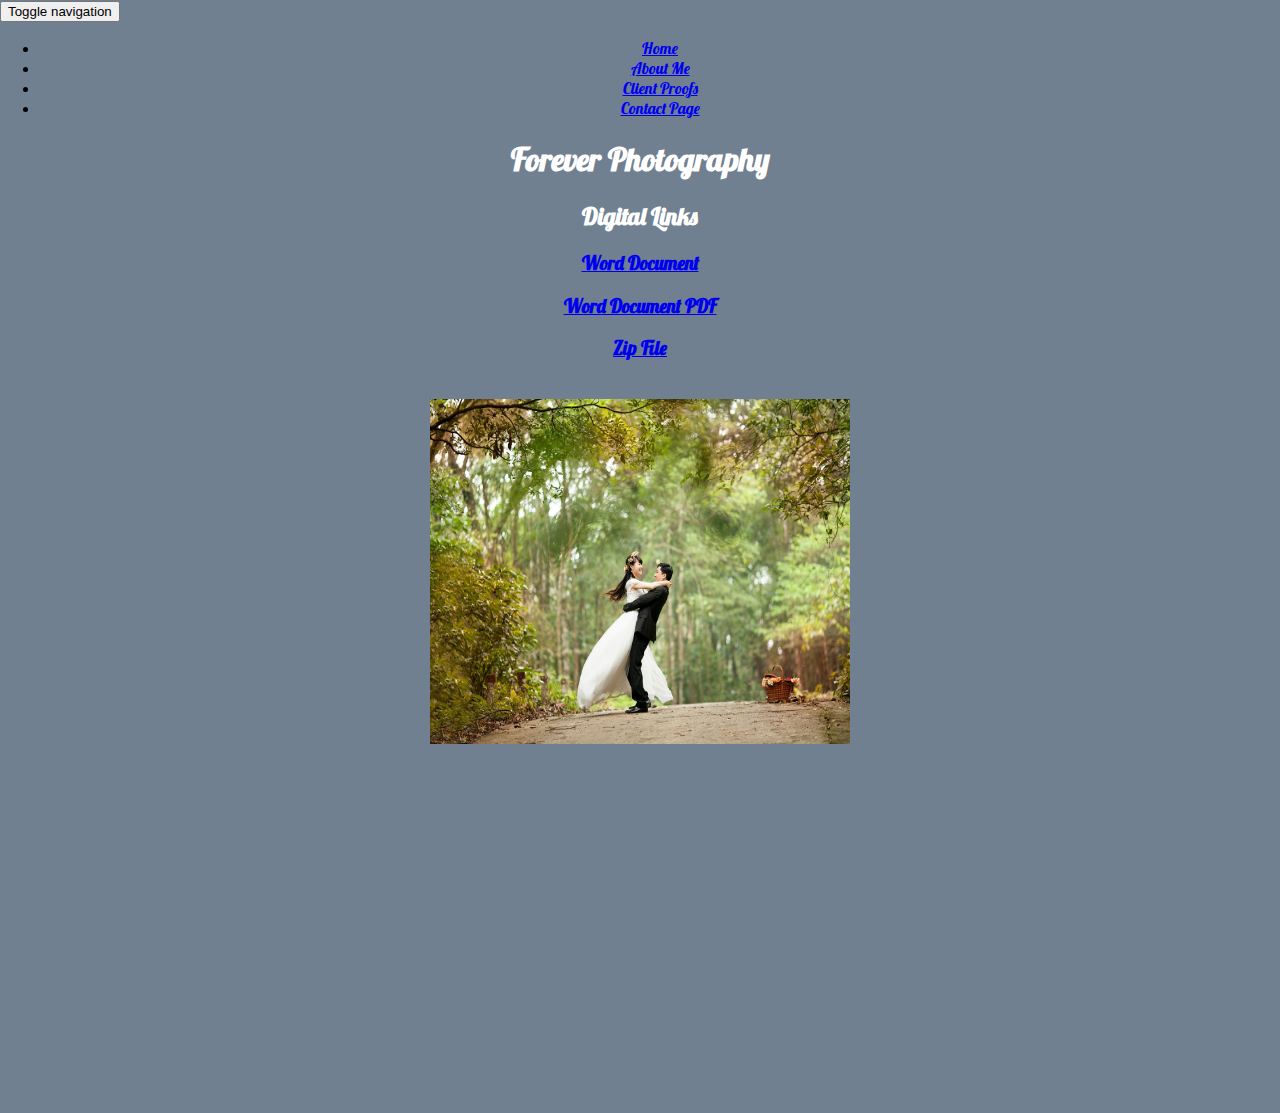
<file: delivery.html>
<!DOCTYPE html>
<html>
<head>
<link href="https://fonts.googleapis.com/css?family=Lobster&display=swap" rel="stylesheet">
<meta name="viewport" content="width=device-width, initial-scale=1">
<!-- jQuery (necessary for Bootstrap's JavaScript plugins) -->
<script src="https://ajax.googleapis.com/ajax/libs/jquery/1.11.3/jquery.min.js"></script>

<!-- Latest compiled and minified CSS -->
<link rel="stylesheet" href="https://maxcdn.bootstrapcdn.com/bootstrap/3.3.6/css/bootstrap.min.css" integrity="sha384-1q8mTJOASx8j1Au+a5WDVnPi2lkFfwwEAa8hDDdjZlpLegxhjVME1fgjWPGmkzs7" crossorigin="anonymous">

<!-- Latest compiled and minified JavaScript -->
<script src="https://maxcdn.bootstrapcdn.com/bootstrap/3.3.6/js/bootstrap.min.js" integrity="sha384-0mSbJDEHialfmuBBQP6A4Qrprq5OVfW37PRR3j5ELqxss1yVqOtnepnHVP9aJ7xS" crossorigin="anonymous"></script>

<style type="text/css">
   body { background: #708090 !important; }

<style>

* {box-sizing: border-box}
body {font-family: 'Lobster', cursive; Verdana, sans-serif; margin:0}
.mySlides {display: none}
img {vertical-align: middle;}



}
.nav a{
Color: white !important;
font-size: 1.8em !important;
}

.footer {
   position: fixed;
   left: 0;
   bottom: 0;
   width: 100%;
   background-color: black;
   color: white;
   text-align: center;
}
</style>
</head>
 <body>

  <nav class="navbar navbar-inverse">
  <div class="container-fluid">
  <div class="navbar-header">
  <button type="button" class="navbar-toggle collapsed" data-toggle="collapse" data-target="#bs-example-navbar-collapse-1" aria-expanded="false">
  <span class="sr-only">Toggle navigation</span>
  <span class="icon-bar"></span>
  <span class="icon-bar"></span>
  <span class="icon-bar"></span>
  </button>
  </div>


  <!-- Collect the nav links, forms, and other content for toggling -->
  <div class="collapse navbar-collapse" id="bs-example-navbar-collapse-1">
  <center><ul class="nav navbar-nav">
    <li><a href="http://katelynneuhaus.info/Photo%20Project/PhotoProject/homepage.html">Home</a></li>
    <li><a href="http://katelynneuhaus.info/Photo%20Project/PhotoProject/Aboutpage.html">About Me</a></li>
    <li><a href="http://katelynneuhaus.info/Photo%20Project/PhotoProject/Client%20Proofs.html">Client Proofs</a></li>
    <li><a href="http://katelynneuhaus.info/Photo%20Project/PhotoProject/contact.html">Contact Page</a></li>
  </ul>
  </div><!-- /.navbar-collapse -->
  </div><!-- /.container-fluid -->
  </nav>

<center><font color="white"><h1>Forever Photography</h1></font>

<center><font color="white"><h2>Digital Links</h2></font>

<p><a href="http://katelynneuhaus.info/Photo%20Project/PhotoProject/Forever%20Photography.html"><h3>Word Document</h3></a></p>

<p><a href="http://katelynneuhaus.info/Photo%20Project/PhotoProject/Forever%20Photography.pdf"><h3>Word Document PDF</h3></a></p>

<p><a href="http://katelynneuhaus.info/Photo%20Project/PhotoProject/forever.zip"><h3>Zip File</h3></a></p>

<br><img src="wedding.jpg" alt="Wedding" width="420" height="345"></br>

<div class="frame-container"><br><iframe width="460" height="345" src="https://www.youtube.com/embed/sRV0cn7bF4U" frameborder="0" allow="accelerometer; autoplay; encrypted-media; gyroscope; picture-in-picture" allowfullscreen></iframe></br></div>

  <div class="footer">
  </div>

</body>
</html>
</file>
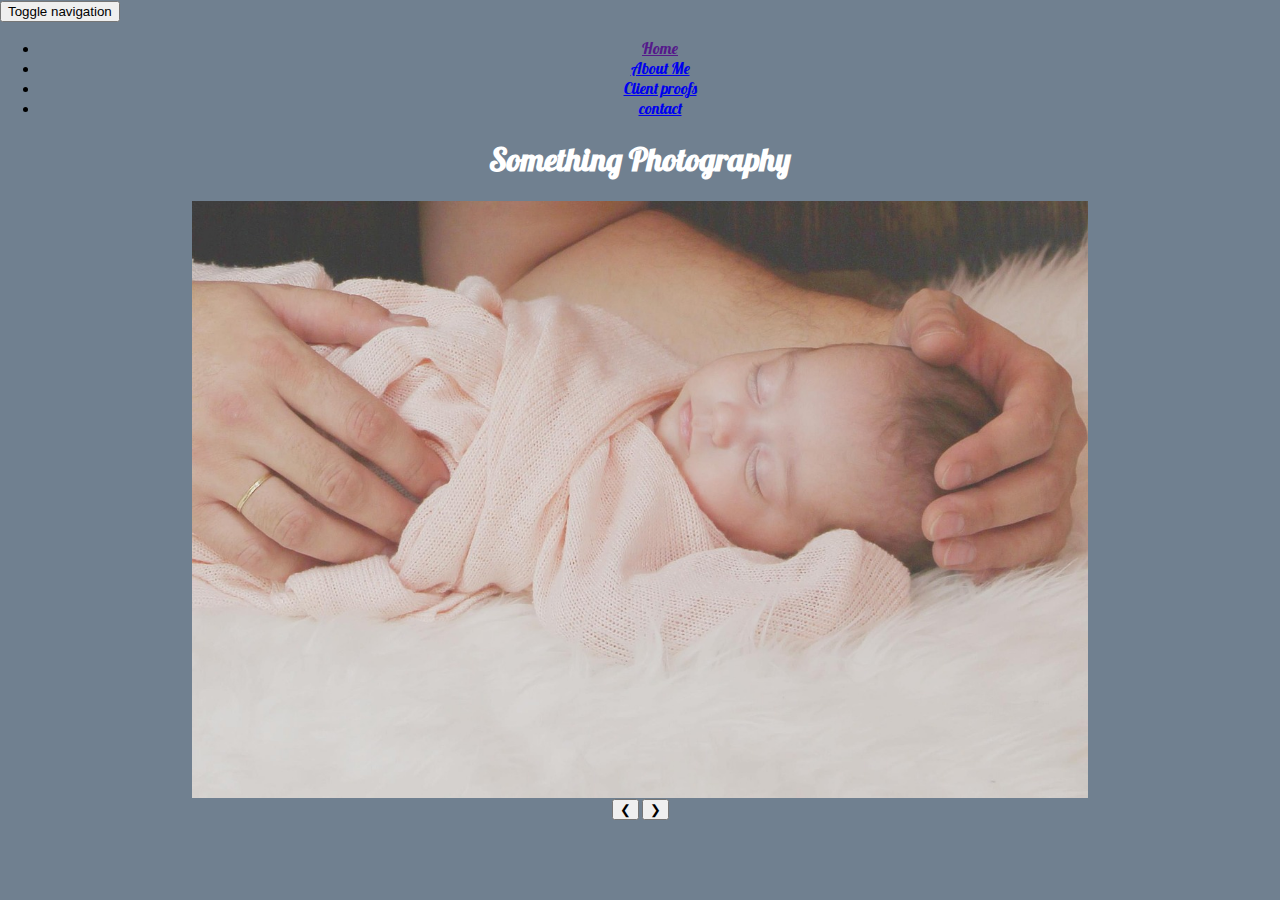
<file: downloads.html>
<!DOCTYPE html>
<html>
<head>
<link href="https://fonts.googleapis.com/css?family=Lobster&display=swap" rel="stylesheet">
<meta name="viewport" content="width=device-width, initial-scale=1">
<!-- jQuery (necessary for Bootstrap's JavaScript plugins) -->
<script src="https://ajax.googleapis.com/ajax/libs/jquery/1.11.3/jquery.min.js"></script>

<!-- Latest compiled and minified CSS -->
<link rel="stylesheet" href="https://maxcdn.bootstrapcdn.com/bootstrap/3.3.6/css/bootstrap.min.css" integrity="sha384-1q8mTJOASx8j1Au+a5WDVnPi2lkFfwwEAa8hDDdjZlpLegxhjVME1fgjWPGmkzs7" crossorigin="anonymous">

<!-- Latest compiled and minified JavaScript -->
<script src="https://maxcdn.bootstrapcdn.com/bootstrap/3.3.6/js/bootstrap.min.js" integrity="sha384-0mSbJDEHialfmuBBQP6A4Qrprq5OVfW37PRR3j5ELqxss1yVqOtnepnHVP9aJ7xS" crossorigin="anonymous"></script>

<style type="text/css">
   body { background: #708090 !important; }

<style>

* {box-sizing: border-box}
body {font-family: 'Lobster', cursive; Verdana, sans-serif; margin:0}
.mySlides {display: none}
img {vertical-align: middle;}



}
.nav a{
Color: white !important;
font-size: 1.8em !important;
}

.footer {
   position: fixed;
   left: 0;
   bottom: 0;
   width: 100%;
   background-color: black;
   color: white;
   text-align: center;
}

/* Mobile Styles */
@media only screen and (max-width: 400px) {
  body {
    background-color: #F09A9D; /* Red */
  }
}

/* Tablet Styles */
@media only screen and (min-width: 401px) and (max-width: 960px) {
  body {
    background-color: #F5CF8E; /* Yellow */
  }
}

/* Desktop Styles */
@media only screen and (min-width: 961px) {
  body {
    background-color: #B2D6FF; /* Blue */
  }
}


</style>
</head>
<body>

  <nav class="navbar navbar-inverse">
  <div class="container-fluid">
  <!-- Brand and toggle get grouped for better mobile display -->
  <div class="navbar-header">
  <button type="button" class="navbar-toggle collapsed" data-toggle="collapse" data-target="#bs-example-navbar-collapse-1" aria-expanded="false">
  <span class="sr-only">Toggle navigation</span>
  <span class="icon-bar"></span>
  <span class="icon-bar"></span>
  <span class="icon-bar"></span>
  </button>
  </div>

  <!-- Collect the nav links, forms, and other content for toggling -->
  <div class="collapse navbar-collapse" id="bs-example-navbar-collapse-1">
  <center><ul class="nav navbar-nav">
  <li><a href="">Home</a></li>
  <li><a href="http://katelynneuhaus.info/321/Aboutpage.html">About Me</a></li>
  <li><a href="http://katelynneuhaus.info/Website/School%20Work.html">Client proofs</a></li>
  <li><a href="http://katelynneuhaus.info/321/contact.html">contact</a></li>
  </ul>
  </div><!-- /.navbar-collapse -->
  </div><!-- /.container-fluid -->
  </nav>

<center><font color="white"><h1>Something Photography</h1></font>

  <div class="w3-content w3-display-container">
    <img class="mySlides" src="baby2.jpg" style="width:70%">
    <img class="mySlides" src="wedding.jpg" style="width:70%">
    <img class="mySlides" src="girl.jpg" style="width:70%">
    <img class="mySlides" src="dog.jpg" style="width:70%">

    <button class="w3-button w3-black w3-display-left" onclick="plusDivs(-1)">&#10094;</button>
    <button class="w3-button w3-black w3-display-right" onclick="plusDivs(1)">&#10095;</button>
  </div>

  <script>
  var slideIndex = 1;
  showDivs(slideIndex);

  function plusDivs(n) {
    showDivs(slideIndex += n);
  }

  function showDivs(n) {
    var i;
    var x = document.getElementsByClassName("mySlides");
    if (n > x.length) {slideIndex = 1}
    if (n < 1) {slideIndex = x.length}
    for (i = 0; i < x.length; i++) {
      x[i].style.display = "none";
    }
    x[slideIndex-1].style.display = "block";
  }
  </script>

  <div class="footer">
  </div>

</body>
</html>
</file>
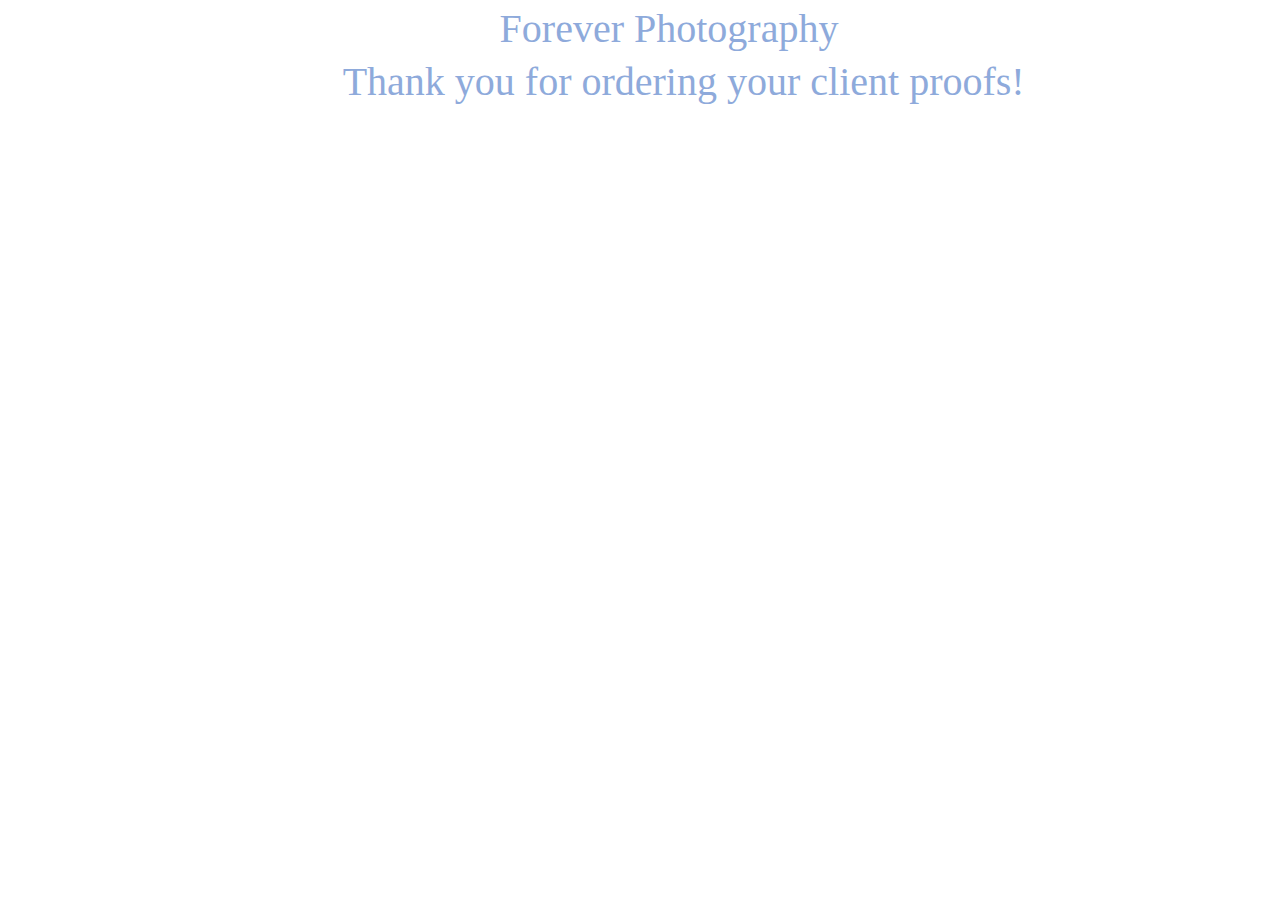
<file: Forever Photography.html>
<html xmlns:v="urn:schemas-microsoft-com:vml"
xmlns:o="urn:schemas-microsoft-com:office:office"
xmlns:w="urn:schemas-microsoft-com:office:word"
xmlns:m="http://schemas.microsoft.com/office/2004/12/omml"
xmlns="http://www.w3.org/TR/REC-html40">

<head>
<meta http-equiv=Content-Type content="text/html; charset=utf-8">
<meta name=ProgId content=Word.Document>
<meta name=Generator content="Microsoft Word 15">
<meta name=Originator content="Microsoft Word 15">
<link rel=File-List href="Forever%20Photography.fld/filelist.xml">
<!--[if gte mso 9]><xml>
 <o:DocumentProperties>
  <o:Author>Neuhaus, Katelyn N</o:Author>
  <o:LastAuthor>Katelyn Neuhaus</o:LastAuthor>
  <o:Revision>2</o:Revision>
  <o:TotalTime>1</o:TotalTime>
  <o:Created>2019-11-09T06:30:00Z</o:Created>
  <o:LastSaved>2019-11-09T06:30:00Z</o:LastSaved>
  <o:Pages>1</o:Pages>
  <o:Words>10</o:Words>
  <o:Characters>60</o:Characters>
  <o:Lines>1</o:Lines>
  <o:Paragraphs>1</o:Paragraphs>
  <o:CharactersWithSpaces>69</o:CharactersWithSpaces>
  <o:Version>16.00</o:Version>
 </o:DocumentProperties>
 <o:OfficeDocumentSettings>
  <o:AllowPNG/>
 </o:OfficeDocumentSettings>
</xml><![endif]-->
<link rel=themeData href="Forever%20Photography.fld/themedata.thmx">
<link rel=colorSchemeMapping
href="Forever%20Photography.fld/colorschememapping.xml">
<!--[if gte mso 9]><xml>
 <w:WordDocument>
  <w:SpellingState>Clean</w:SpellingState>
  <w:GrammarState>Clean</w:GrammarState>
  <w:TrackMoves>false</w:TrackMoves>
  <w:TrackFormatting/>
  <w:PunctuationKerning/>
  <w:ValidateAgainstSchemas/>
  <w:SaveIfXMLInvalid>false</w:SaveIfXMLInvalid>
  <w:IgnoreMixedContent>false</w:IgnoreMixedContent>
  <w:AlwaysShowPlaceholderText>false</w:AlwaysShowPlaceholderText>
  <w:DoNotPromoteQF/>
  <w:LidThemeOther>EN-US</w:LidThemeOther>
  <w:LidThemeAsian>X-NONE</w:LidThemeAsian>
  <w:LidThemeComplexScript>X-NONE</w:LidThemeComplexScript>
  <w:Compatibility>
   <w:BreakWrappedTables/>
   <w:SnapToGridInCell/>
   <w:WrapTextWithPunct/>
   <w:UseAsianBreakRules/>
   <w:DontGrowAutofit/>
   <w:SplitPgBreakAndParaMark/>
   <w:EnableOpenTypeKerning/>
   <w:DontFlipMirrorIndents/>
   <w:OverrideTableStyleHps/>
  </w:Compatibility>
  <m:mathPr>
   <m:mathFont m:val="Cambria Math"/>
   <m:brkBin m:val="before"/>
   <m:brkBinSub m:val="&#45;-"/>
   <m:smallFrac m:val="off"/>
   <m:dispDef/>
   <m:lMargin m:val="0"/>
   <m:rMargin m:val="0"/>
   <m:defJc m:val="centerGroup"/>
   <m:wrapIndent m:val="1440"/>
   <m:intLim m:val="subSup"/>
   <m:naryLim m:val="undOvr"/>
  </m:mathPr></w:WordDocument>
</xml><![endif]--><!--[if gte mso 9]><xml>
 <w:LatentStyles DefLockedState="false" DefUnhideWhenUsed="false"
  DefSemiHidden="false" DefQFormat="false" DefPriority="99"
  LatentStyleCount="376">
  <w:LsdException Locked="false" Priority="0" QFormat="true" Name="Normal"/>
  <w:LsdException Locked="false" Priority="9" QFormat="true" Name="heading 1"/>
  <w:LsdException Locked="false" Priority="9" SemiHidden="true"
   UnhideWhenUsed="true" QFormat="true" Name="heading 2"/>
  <w:LsdException Locked="false" Priority="9" SemiHidden="true"
   UnhideWhenUsed="true" QFormat="true" Name="heading 3"/>
  <w:LsdException Locked="false" Priority="9" SemiHidden="true"
   UnhideWhenUsed="true" QFormat="true" Name="heading 4"/>
  <w:LsdException Locked="false" Priority="9" SemiHidden="true"
   UnhideWhenUsed="true" QFormat="true" Name="heading 5"/>
  <w:LsdException Locked="false" Priority="9" SemiHidden="true"
   UnhideWhenUsed="true" QFormat="true" Name="heading 6"/>
  <w:LsdException Locked="false" Priority="9" SemiHidden="true"
   UnhideWhenUsed="true" QFormat="true" Name="heading 7"/>
  <w:LsdException Locked="false" Priority="9" SemiHidden="true"
   UnhideWhenUsed="true" QFormat="true" Name="heading 8"/>
  <w:LsdException Locked="false" Priority="9" SemiHidden="true"
   UnhideWhenUsed="true" QFormat="true" Name="heading 9"/>
  <w:LsdException Locked="false" SemiHidden="true" UnhideWhenUsed="true"
   Name="index 1"/>
  <w:LsdException Locked="false" SemiHidden="true" UnhideWhenUsed="true"
   Name="index 2"/>
  <w:LsdException Locked="false" SemiHidden="true" UnhideWhenUsed="true"
   Name="index 3"/>
  <w:LsdException Locked="false" SemiHidden="true" UnhideWhenUsed="true"
   Name="index 4"/>
  <w:LsdException Locked="false" SemiHidden="true" UnhideWhenUsed="true"
   Name="index 5"/>
  <w:LsdException Locked="false" SemiHidden="true" UnhideWhenUsed="true"
   Name="index 6"/>
  <w:LsdException Locked="false" SemiHidden="true" UnhideWhenUsed="true"
   Name="index 7"/>
  <w:LsdException Locked="false" SemiHidden="true" UnhideWhenUsed="true"
   Name="index 8"/>
  <w:LsdException Locked="false" SemiHidden="true" UnhideWhenUsed="true"
   Name="index 9"/>
  <w:LsdException Locked="false" Priority="39" SemiHidden="true"
   UnhideWhenUsed="true" Name="toc 1"/>
  <w:LsdException Locked="false" Priority="39" SemiHidden="true"
   UnhideWhenUsed="true" Name="toc 2"/>
  <w:LsdException Locked="false" Priority="39" SemiHidden="true"
   UnhideWhenUsed="true" Name="toc 3"/>
  <w:LsdException Locked="false" Priority="39" SemiHidden="true"
   UnhideWhenUsed="true" Name="toc 4"/>
  <w:LsdException Locked="false" Priority="39" SemiHidden="true"
   UnhideWhenUsed="true" Name="toc 5"/>
  <w:LsdException Locked="false" Priority="39" SemiHidden="true"
   UnhideWhenUsed="true" Name="toc 6"/>
  <w:LsdException Locked="false" Priority="39" SemiHidden="true"
   UnhideWhenUsed="true" Name="toc 7"/>
  <w:LsdException Locked="false" Priority="39" SemiHidden="true"
   UnhideWhenUsed="true" Name="toc 8"/>
  <w:LsdException Locked="false" Priority="39" SemiHidden="true"
   UnhideWhenUsed="true" Name="toc 9"/>
  <w:LsdException Locked="false" SemiHidden="true" UnhideWhenUsed="true"
   Name="Normal Indent"/>
  <w:LsdException Locked="false" SemiHidden="true" UnhideWhenUsed="true"
   Name="footnote text"/>
  <w:LsdException Locked="false" SemiHidden="true" UnhideWhenUsed="true"
   Name="annotation text"/>
  <w:LsdException Locked="false" SemiHidden="true" UnhideWhenUsed="true"
   Name="header"/>
  <w:LsdException Locked="false" SemiHidden="true" UnhideWhenUsed="true"
   Name="footer"/>
  <w:LsdException Locked="false" SemiHidden="true" UnhideWhenUsed="true"
   Name="index heading"/>
  <w:LsdException Locked="false" Priority="35" SemiHidden="true"
   UnhideWhenUsed="true" QFormat="true" Name="caption"/>
  <w:LsdException Locked="false" SemiHidden="true" UnhideWhenUsed="true"
   Name="table of figures"/>
  <w:LsdException Locked="false" SemiHidden="true" UnhideWhenUsed="true"
   Name="envelope address"/>
  <w:LsdException Locked="false" SemiHidden="true" UnhideWhenUsed="true"
   Name="envelope return"/>
  <w:LsdException Locked="false" SemiHidden="true" UnhideWhenUsed="true"
   Name="footnote reference"/>
  <w:LsdException Locked="false" SemiHidden="true" UnhideWhenUsed="true"
   Name="annotation reference"/>
  <w:LsdException Locked="false" SemiHidden="true" UnhideWhenUsed="true"
   Name="line number"/>
  <w:LsdException Locked="false" SemiHidden="true" UnhideWhenUsed="true"
   Name="page number"/>
  <w:LsdException Locked="false" SemiHidden="true" UnhideWhenUsed="true"
   Name="endnote reference"/>
  <w:LsdException Locked="false" SemiHidden="true" UnhideWhenUsed="true"
   Name="endnote text"/>
  <w:LsdException Locked="false" SemiHidden="true" UnhideWhenUsed="true"
   Name="table of authorities"/>
  <w:LsdException Locked="false" SemiHidden="true" UnhideWhenUsed="true"
   Name="macro"/>
  <w:LsdException Locked="false" SemiHidden="true" UnhideWhenUsed="true"
   Name="toa heading"/>
  <w:LsdException Locked="false" SemiHidden="true" UnhideWhenUsed="true"
   Name="List"/>
  <w:LsdException Locked="false" SemiHidden="true" UnhideWhenUsed="true"
   Name="List Bullet"/>
  <w:LsdException Locked="false" SemiHidden="true" UnhideWhenUsed="true"
   Name="List Number"/>
  <w:LsdException Locked="false" SemiHidden="true" UnhideWhenUsed="true"
   Name="List 2"/>
  <w:LsdException Locked="false" SemiHidden="true" UnhideWhenUsed="true"
   Name="List 3"/>
  <w:LsdException Locked="false" SemiHidden="true" UnhideWhenUsed="true"
   Name="List 4"/>
  <w:LsdException Locked="false" SemiHidden="true" UnhideWhenUsed="true"
   Name="List 5"/>
  <w:LsdException Locked="false" SemiHidden="true" UnhideWhenUsed="true"
   Name="List Bullet 2"/>
  <w:LsdException Locked="false" SemiHidden="true" UnhideWhenUsed="true"
   Name="List Bullet 3"/>
  <w:LsdException Locked="false" SemiHidden="true" UnhideWhenUsed="true"
   Name="List Bullet 4"/>
  <w:LsdException Locked="false" SemiHidden="true" UnhideWhenUsed="true"
   Name="List Bullet 5"/>
  <w:LsdException Locked="false" SemiHidden="true" UnhideWhenUsed="true"
   Name="List Number 2"/>
  <w:LsdException Locked="false" SemiHidden="true" UnhideWhenUsed="true"
   Name="List Number 3"/>
  <w:LsdException Locked="false" SemiHidden="true" UnhideWhenUsed="true"
   Name="List Number 4"/>
  <w:LsdException Locked="false" SemiHidden="true" UnhideWhenUsed="true"
   Name="List Number 5"/>
  <w:LsdException Locked="false" Priority="10" QFormat="true" Name="Title"/>
  <w:LsdException Locked="false" SemiHidden="true" UnhideWhenUsed="true"
   Name="Closing"/>
  <w:LsdException Locked="false" SemiHidden="true" UnhideWhenUsed="true"
   Name="Signature"/>
  <w:LsdException Locked="false" Priority="1" SemiHidden="true"
   UnhideWhenUsed="true" Name="Default Paragraph Font"/>
  <w:LsdException Locked="false" SemiHidden="true" UnhideWhenUsed="true"
   Name="Body Text"/>
  <w:LsdException Locked="false" SemiHidden="true" UnhideWhenUsed="true"
   Name="Body Text Indent"/>
  <w:LsdException Locked="false" SemiHidden="true" UnhideWhenUsed="true"
   Name="List Continue"/>
  <w:LsdException Locked="false" SemiHidden="true" UnhideWhenUsed="true"
   Name="List Continue 2"/>
  <w:LsdException Locked="false" SemiHidden="true" UnhideWhenUsed="true"
   Name="List Continue 3"/>
  <w:LsdException Locked="false" SemiHidden="true" UnhideWhenUsed="true"
   Name="List Continue 4"/>
  <w:LsdException Locked="false" SemiHidden="true" UnhideWhenUsed="true"
   Name="List Continue 5"/>
  <w:LsdException Locked="false" SemiHidden="true" UnhideWhenUsed="true"
   Name="Message Header"/>
  <w:LsdException Locked="false" Priority="11" QFormat="true" Name="Subtitle"/>
  <w:LsdException Locked="false" SemiHidden="true" UnhideWhenUsed="true"
   Name="Salutation"/>
  <w:LsdException Locked="false" SemiHidden="true" UnhideWhenUsed="true"
   Name="Date"/>
  <w:LsdException Locked="false" SemiHidden="true" UnhideWhenUsed="true"
   Name="Body Text First Indent"/>
  <w:LsdException Locked="false" SemiHidden="true" UnhideWhenUsed="true"
   Name="Body Text First Indent 2"/>
  <w:LsdException Locked="false" SemiHidden="true" UnhideWhenUsed="true"
   Name="Note Heading"/>
  <w:LsdException Locked="false" SemiHidden="true" UnhideWhenUsed="true"
   Name="Body Text 2"/>
  <w:LsdException Locked="false" SemiHidden="true" UnhideWhenUsed="true"
   Name="Body Text 3"/>
  <w:LsdException Locked="false" SemiHidden="true" UnhideWhenUsed="true"
   Name="Body Text Indent 2"/>
  <w:LsdException Locked="false" SemiHidden="true" UnhideWhenUsed="true"
   Name="Body Text Indent 3"/>
  <w:LsdException Locked="false" SemiHidden="true" UnhideWhenUsed="true"
   Name="Block Text"/>
  <w:LsdException Locked="false" SemiHidden="true" UnhideWhenUsed="true"
   Name="Hyperlink"/>
  <w:LsdException Locked="false" SemiHidden="true" UnhideWhenUsed="true"
   Name="FollowedHyperlink"/>
  <w:LsdException Locked="false" Priority="22" QFormat="true" Name="Strong"/>
  <w:LsdException Locked="false" Priority="20" QFormat="true" Name="Emphasis"/>
  <w:LsdException Locked="false" SemiHidden="true" UnhideWhenUsed="true"
   Name="Document Map"/>
  <w:LsdException Locked="false" SemiHidden="true" UnhideWhenUsed="true"
   Name="Plain Text"/>
  <w:LsdException Locked="false" SemiHidden="true" UnhideWhenUsed="true"
   Name="E-mail Signature"/>
  <w:LsdException Locked="false" SemiHidden="true" UnhideWhenUsed="true"
   Name="HTML Top of Form"/>
  <w:LsdException Locked="false" SemiHidden="true" UnhideWhenUsed="true"
   Name="HTML Bottom of Form"/>
  <w:LsdException Locked="false" SemiHidden="true" UnhideWhenUsed="true"
   Name="Normal (Web)"/>
  <w:LsdException Locked="false" SemiHidden="true" UnhideWhenUsed="true"
   Name="HTML Acronym"/>
  <w:LsdException Locked="false" SemiHidden="true" UnhideWhenUsed="true"
   Name="HTML Address"/>
  <w:LsdException Locked="false" SemiHidden="true" UnhideWhenUsed="true"
   Name="HTML Cite"/>
  <w:LsdException Locked="false" SemiHidden="true" UnhideWhenUsed="true"
   Name="HTML Code"/>
  <w:LsdException Locked="false" SemiHidden="true" UnhideWhenUsed="true"
   Name="HTML Definition"/>
  <w:LsdException Locked="false" SemiHidden="true" UnhideWhenUsed="true"
   Name="HTML Keyboard"/>
  <w:LsdException Locked="false" SemiHidden="true" UnhideWhenUsed="true"
   Name="HTML Preformatted"/>
  <w:LsdException Locked="false" SemiHidden="true" UnhideWhenUsed="true"
   Name="HTML Sample"/>
  <w:LsdException Locked="false" SemiHidden="true" UnhideWhenUsed="true"
   Name="HTML Typewriter"/>
  <w:LsdException Locked="false" SemiHidden="true" UnhideWhenUsed="true"
   Name="HTML Variable"/>
  <w:LsdException Locked="false" SemiHidden="true" UnhideWhenUsed="true"
   Name="Normal Table"/>
  <w:LsdException Locked="false" SemiHidden="true" UnhideWhenUsed="true"
   Name="annotation subject"/>
  <w:LsdException Locked="false" SemiHidden="true" UnhideWhenUsed="true"
   Name="No List"/>
  <w:LsdException Locked="false" SemiHidden="true" UnhideWhenUsed="true"
   Name="Outline List 1"/>
  <w:LsdException Locked="false" SemiHidden="true" UnhideWhenUsed="true"
   Name="Outline List 2"/>
  <w:LsdException Locked="false" SemiHidden="true" UnhideWhenUsed="true"
   Name="Outline List 3"/>
  <w:LsdException Locked="false" SemiHidden="true" UnhideWhenUsed="true"
   Name="Table Simple 1"/>
  <w:LsdException Locked="false" SemiHidden="true" UnhideWhenUsed="true"
   Name="Table Simple 2"/>
  <w:LsdException Locked="false" SemiHidden="true" UnhideWhenUsed="true"
   Name="Table Simple 3"/>
  <w:LsdException Locked="false" SemiHidden="true" UnhideWhenUsed="true"
   Name="Table Classic 1"/>
  <w:LsdException Locked="false" SemiHidden="true" UnhideWhenUsed="true"
   Name="Table Classic 2"/>
  <w:LsdException Locked="false" SemiHidden="true" UnhideWhenUsed="true"
   Name="Table Classic 3"/>
  <w:LsdException Locked="false" SemiHidden="true" UnhideWhenUsed="true"
   Name="Table Classic 4"/>
  <w:LsdException Locked="false" SemiHidden="true" UnhideWhenUsed="true"
   Name="Table Colorful 1"/>
  <w:LsdException Locked="false" SemiHidden="true" UnhideWhenUsed="true"
   Name="Table Colorful 2"/>
  <w:LsdException Locked="false" SemiHidden="true" UnhideWhenUsed="true"
   Name="Table Colorful 3"/>
  <w:LsdException Locked="false" SemiHidden="true" UnhideWhenUsed="true"
   Name="Table Columns 1"/>
  <w:LsdException Locked="false" SemiHidden="true" UnhideWhenUsed="true"
   Name="Table Columns 2"/>
  <w:LsdException Locked="false" SemiHidden="true" UnhideWhenUsed="true"
   Name="Table Columns 3"/>
  <w:LsdException Locked="false" SemiHidden="true" UnhideWhenUsed="true"
   Name="Table Columns 4"/>
  <w:LsdException Locked="false" SemiHidden="true" UnhideWhenUsed="true"
   Name="Table Columns 5"/>
  <w:LsdException Locked="false" SemiHidden="true" UnhideWhenUsed="true"
   Name="Table Grid 1"/>
  <w:LsdException Locked="false" SemiHidden="true" UnhideWhenUsed="true"
   Name="Table Grid 2"/>
  <w:LsdException Locked="false" SemiHidden="true" UnhideWhenUsed="true"
   Name="Table Grid 3"/>
  <w:LsdException Locked="false" SemiHidden="true" UnhideWhenUsed="true"
   Name="Table Grid 4"/>
  <w:LsdException Locked="false" SemiHidden="true" UnhideWhenUsed="true"
   Name="Table Grid 5"/>
  <w:LsdException Locked="false" SemiHidden="true" UnhideWhenUsed="true"
   Name="Table Grid 6"/>
  <w:LsdException Locked="false" SemiHidden="true" UnhideWhenUsed="true"
   Name="Table Grid 7"/>
  <w:LsdException Locked="false" SemiHidden="true" UnhideWhenUsed="true"
   Name="Table Grid 8"/>
  <w:LsdException Locked="false" SemiHidden="true" UnhideWhenUsed="true"
   Name="Table List 1"/>
  <w:LsdException Locked="false" SemiHidden="true" UnhideWhenUsed="true"
   Name="Table List 2"/>
  <w:LsdException Locked="false" SemiHidden="true" UnhideWhenUsed="true"
   Name="Table List 3"/>
  <w:LsdException Locked="false" SemiHidden="true" UnhideWhenUsed="true"
   Name="Table List 4"/>
  <w:LsdException Locked="false" SemiHidden="true" UnhideWhenUsed="true"
   Name="Table List 5"/>
  <w:LsdException Locked="false" SemiHidden="true" UnhideWhenUsed="true"
   Name="Table List 6"/>
  <w:LsdException Locked="false" SemiHidden="true" UnhideWhenUsed="true"
   Name="Table List 7"/>
  <w:LsdException Locked="false" SemiHidden="true" UnhideWhenUsed="true"
   Name="Table List 8"/>
  <w:LsdException Locked="false" SemiHidden="true" UnhideWhenUsed="true"
   Name="Table 3D effects 1"/>
  <w:LsdException Locked="false" SemiHidden="true" UnhideWhenUsed="true"
   Name="Table 3D effects 2"/>
  <w:LsdException Locked="false" SemiHidden="true" UnhideWhenUsed="true"
   Name="Table 3D effects 3"/>
  <w:LsdException Locked="false" SemiHidden="true" UnhideWhenUsed="true"
   Name="Table Contemporary"/>
  <w:LsdException Locked="false" SemiHidden="true" UnhideWhenUsed="true"
   Name="Table Elegant"/>
  <w:LsdException Locked="false" SemiHidden="true" UnhideWhenUsed="true"
   Name="Table Professional"/>
  <w:LsdException Locked="false" SemiHidden="true" UnhideWhenUsed="true"
   Name="Table Subtle 1"/>
  <w:LsdException Locked="false" SemiHidden="true" UnhideWhenUsed="true"
   Name="Table Subtle 2"/>
  <w:LsdException Locked="false" SemiHidden="true" UnhideWhenUsed="true"
   Name="Table Web 1"/>
  <w:LsdException Locked="false" SemiHidden="true" UnhideWhenUsed="true"
   Name="Table Web 2"/>
  <w:LsdException Locked="false" SemiHidden="true" UnhideWhenUsed="true"
   Name="Table Web 3"/>
  <w:LsdException Locked="false" SemiHidden="true" UnhideWhenUsed="true"
   Name="Balloon Text"/>
  <w:LsdException Locked="false" Priority="39" Name="Table Grid"/>
  <w:LsdException Locked="false" SemiHidden="true" UnhideWhenUsed="true"
   Name="Table Theme"/>
  <w:LsdException Locked="false" SemiHidden="true" Name="Placeholder Text"/>
  <w:LsdException Locked="false" Priority="1" QFormat="true" Name="No Spacing"/>
  <w:LsdException Locked="false" Priority="60" Name="Light Shading"/>
  <w:LsdException Locked="false" Priority="61" Name="Light List"/>
  <w:LsdException Locked="false" Priority="62" Name="Light Grid"/>
  <w:LsdException Locked="false" Priority="63" Name="Medium Shading 1"/>
  <w:LsdException Locked="false" Priority="64" Name="Medium Shading 2"/>
  <w:LsdException Locked="false" Priority="65" Name="Medium List 1"/>
  <w:LsdException Locked="false" Priority="66" Name="Medium List 2"/>
  <w:LsdException Locked="false" Priority="67" Name="Medium Grid 1"/>
  <w:LsdException Locked="false" Priority="68" Name="Medium Grid 2"/>
  <w:LsdException Locked="false" Priority="69" Name="Medium Grid 3"/>
  <w:LsdException Locked="false" Priority="70" Name="Dark List"/>
  <w:LsdException Locked="false" Priority="71" Name="Colorful Shading"/>
  <w:LsdException Locked="false" Priority="72" Name="Colorful List"/>
  <w:LsdException Locked="false" Priority="73" Name="Colorful Grid"/>
  <w:LsdException Locked="false" Priority="60" Name="Light Shading Accent 1"/>
  <w:LsdException Locked="false" Priority="61" Name="Light List Accent 1"/>
  <w:LsdException Locked="false" Priority="62" Name="Light Grid Accent 1"/>
  <w:LsdException Locked="false" Priority="63" Name="Medium Shading 1 Accent 1"/>
  <w:LsdException Locked="false" Priority="64" Name="Medium Shading 2 Accent 1"/>
  <w:LsdException Locked="false" Priority="65" Name="Medium List 1 Accent 1"/>
  <w:LsdException Locked="false" SemiHidden="true" Name="Revision"/>
  <w:LsdException Locked="false" Priority="34" QFormat="true"
   Name="List Paragraph"/>
  <w:LsdException Locked="false" Priority="29" QFormat="true" Name="Quote"/>
  <w:LsdException Locked="false" Priority="30" QFormat="true"
   Name="Intense Quote"/>
  <w:LsdException Locked="false" Priority="66" Name="Medium List 2 Accent 1"/>
  <w:LsdException Locked="false" Priority="67" Name="Medium Grid 1 Accent 1"/>
  <w:LsdException Locked="false" Priority="68" Name="Medium Grid 2 Accent 1"/>
  <w:LsdException Locked="false" Priority="69" Name="Medium Grid 3 Accent 1"/>
  <w:LsdException Locked="false" Priority="70" Name="Dark List Accent 1"/>
  <w:LsdException Locked="false" Priority="71" Name="Colorful Shading Accent 1"/>
  <w:LsdException Locked="false" Priority="72" Name="Colorful List Accent 1"/>
  <w:LsdException Locked="false" Priority="73" Name="Colorful Grid Accent 1"/>
  <w:LsdException Locked="false" Priority="60" Name="Light Shading Accent 2"/>
  <w:LsdException Locked="false" Priority="61" Name="Light List Accent 2"/>
  <w:LsdException Locked="false" Priority="62" Name="Light Grid Accent 2"/>
  <w:LsdException Locked="false" Priority="63" Name="Medium Shading 1 Accent 2"/>
  <w:LsdException Locked="false" Priority="64" Name="Medium Shading 2 Accent 2"/>
  <w:LsdException Locked="false" Priority="65" Name="Medium List 1 Accent 2"/>
  <w:LsdException Locked="false" Priority="66" Name="Medium List 2 Accent 2"/>
  <w:LsdException Locked="false" Priority="67" Name="Medium Grid 1 Accent 2"/>
  <w:LsdException Locked="false" Priority="68" Name="Medium Grid 2 Accent 2"/>
  <w:LsdException Locked="false" Priority="69" Name="Medium Grid 3 Accent 2"/>
  <w:LsdException Locked="false" Priority="70" Name="Dark List Accent 2"/>
  <w:LsdException Locked="false" Priority="71" Name="Colorful Shading Accent 2"/>
  <w:LsdException Locked="false" Priority="72" Name="Colorful List Accent 2"/>
  <w:LsdException Locked="false" Priority="73" Name="Colorful Grid Accent 2"/>
  <w:LsdException Locked="false" Priority="60" Name="Light Shading Accent 3"/>
  <w:LsdException Locked="false" Priority="61" Name="Light List Accent 3"/>
  <w:LsdException Locked="false" Priority="62" Name="Light Grid Accent 3"/>
  <w:LsdException Locked="false" Priority="63" Name="Medium Shading 1 Accent 3"/>
  <w:LsdException Locked="false" Priority="64" Name="Medium Shading 2 Accent 3"/>
  <w:LsdException Locked="false" Priority="65" Name="Medium List 1 Accent 3"/>
  <w:LsdException Locked="false" Priority="66" Name="Medium List 2 Accent 3"/>
  <w:LsdException Locked="false" Priority="67" Name="Medium Grid 1 Accent 3"/>
  <w:LsdException Locked="false" Priority="68" Name="Medium Grid 2 Accent 3"/>
  <w:LsdException Locked="false" Priority="69" Name="Medium Grid 3 Accent 3"/>
  <w:LsdException Locked="false" Priority="70" Name="Dark List Accent 3"/>
  <w:LsdException Locked="false" Priority="71" Name="Colorful Shading Accent 3"/>
  <w:LsdException Locked="false" Priority="72" Name="Colorful List Accent 3"/>
  <w:LsdException Locked="false" Priority="73" Name="Colorful Grid Accent 3"/>
  <w:LsdException Locked="false" Priority="60" Name="Light Shading Accent 4"/>
  <w:LsdException Locked="false" Priority="61" Name="Light List Accent 4"/>
  <w:LsdException Locked="false" Priority="62" Name="Light Grid Accent 4"/>
  <w:LsdException Locked="false" Priority="63" Name="Medium Shading 1 Accent 4"/>
  <w:LsdException Locked="false" Priority="64" Name="Medium Shading 2 Accent 4"/>
  <w:LsdException Locked="false" Priority="65" Name="Medium List 1 Accent 4"/>
  <w:LsdException Locked="false" Priority="66" Name="Medium List 2 Accent 4"/>
  <w:LsdException Locked="false" Priority="67" Name="Medium Grid 1 Accent 4"/>
  <w:LsdException Locked="false" Priority="68" Name="Medium Grid 2 Accent 4"/>
  <w:LsdException Locked="false" Priority="69" Name="Medium Grid 3 Accent 4"/>
  <w:LsdException Locked="false" Priority="70" Name="Dark List Accent 4"/>
  <w:LsdException Locked="false" Priority="71" Name="Colorful Shading Accent 4"/>
  <w:LsdException Locked="false" Priority="72" Name="Colorful List Accent 4"/>
  <w:LsdException Locked="false" Priority="73" Name="Colorful Grid Accent 4"/>
  <w:LsdException Locked="false" Priority="60" Name="Light Shading Accent 5"/>
  <w:LsdException Locked="false" Priority="61" Name="Light List Accent 5"/>
  <w:LsdException Locked="false" Priority="62" Name="Light Grid Accent 5"/>
  <w:LsdException Locked="false" Priority="63" Name="Medium Shading 1 Accent 5"/>
  <w:LsdException Locked="false" Priority="64" Name="Medium Shading 2 Accent 5"/>
  <w:LsdException Locked="false" Priority="65" Name="Medium List 1 Accent 5"/>
  <w:LsdException Locked="false" Priority="66" Name="Medium List 2 Accent 5"/>
  <w:LsdException Locked="false" Priority="67" Name="Medium Grid 1 Accent 5"/>
  <w:LsdException Locked="false" Priority="68" Name="Medium Grid 2 Accent 5"/>
  <w:LsdException Locked="false" Priority="69" Name="Medium Grid 3 Accent 5"/>
  <w:LsdException Locked="false" Priority="70" Name="Dark List Accent 5"/>
  <w:LsdException Locked="false" Priority="71" Name="Colorful Shading Accent 5"/>
  <w:LsdException Locked="false" Priority="72" Name="Colorful List Accent 5"/>
  <w:LsdException Locked="false" Priority="73" Name="Colorful Grid Accent 5"/>
  <w:LsdException Locked="false" Priority="60" Name="Light Shading Accent 6"/>
  <w:LsdException Locked="false" Priority="61" Name="Light List Accent 6"/>
  <w:LsdException Locked="false" Priority="62" Name="Light Grid Accent 6"/>
  <w:LsdException Locked="false" Priority="63" Name="Medium Shading 1 Accent 6"/>
  <w:LsdException Locked="false" Priority="64" Name="Medium Shading 2 Accent 6"/>
  <w:LsdException Locked="false" Priority="65" Name="Medium List 1 Accent 6"/>
  <w:LsdException Locked="false" Priority="66" Name="Medium List 2 Accent 6"/>
  <w:LsdException Locked="false" Priority="67" Name="Medium Grid 1 Accent 6"/>
  <w:LsdException Locked="false" Priority="68" Name="Medium Grid 2 Accent 6"/>
  <w:LsdException Locked="false" Priority="69" Name="Medium Grid 3 Accent 6"/>
  <w:LsdException Locked="false" Priority="70" Name="Dark List Accent 6"/>
  <w:LsdException Locked="false" Priority="71" Name="Colorful Shading Accent 6"/>
  <w:LsdException Locked="false" Priority="72" Name="Colorful List Accent 6"/>
  <w:LsdException Locked="false" Priority="73" Name="Colorful Grid Accent 6"/>
  <w:LsdException Locked="false" Priority="19" QFormat="true"
   Name="Subtle Emphasis"/>
  <w:LsdException Locked="false" Priority="21" QFormat="true"
   Name="Intense Emphasis"/>
  <w:LsdException Locked="false" Priority="31" QFormat="true"
   Name="Subtle Reference"/>
  <w:LsdException Locked="false" Priority="32" QFormat="true"
   Name="Intense Reference"/>
  <w:LsdException Locked="false" Priority="33" QFormat="true" Name="Book Title"/>
  <w:LsdException Locked="false" Priority="37" SemiHidden="true"
   UnhideWhenUsed="true" Name="Bibliography"/>
  <w:LsdException Locked="false" Priority="39" SemiHidden="true"
   UnhideWhenUsed="true" QFormat="true" Name="TOC Heading"/>
  <w:LsdException Locked="false" Priority="41" Name="Plain Table 1"/>
  <w:LsdException Locked="false" Priority="42" Name="Plain Table 2"/>
  <w:LsdException Locked="false" Priority="43" Name="Plain Table 3"/>
  <w:LsdException Locked="false" Priority="44" Name="Plain Table 4"/>
  <w:LsdException Locked="false" Priority="45" Name="Plain Table 5"/>
  <w:LsdException Locked="false" Priority="40" Name="Grid Table Light"/>
  <w:LsdException Locked="false" Priority="46" Name="Grid Table 1 Light"/>
  <w:LsdException Locked="false" Priority="47" Name="Grid Table 2"/>
  <w:LsdException Locked="false" Priority="48" Name="Grid Table 3"/>
  <w:LsdException Locked="false" Priority="49" Name="Grid Table 4"/>
  <w:LsdException Locked="false" Priority="50" Name="Grid Table 5 Dark"/>
  <w:LsdException Locked="false" Priority="51" Name="Grid Table 6 Colorful"/>
  <w:LsdException Locked="false" Priority="52" Name="Grid Table 7 Colorful"/>
  <w:LsdException Locked="false" Priority="46"
   Name="Grid Table 1 Light Accent 1"/>
  <w:LsdException Locked="false" Priority="47" Name="Grid Table 2 Accent 1"/>
  <w:LsdException Locked="false" Priority="48" Name="Grid Table 3 Accent 1"/>
  <w:LsdException Locked="false" Priority="49" Name="Grid Table 4 Accent 1"/>
  <w:LsdException Locked="false" Priority="50" Name="Grid Table 5 Dark Accent 1"/>
  <w:LsdException Locked="false" Priority="51"
   Name="Grid Table 6 Colorful Accent 1"/>
  <w:LsdException Locked="false" Priority="52"
   Name="Grid Table 7 Colorful Accent 1"/>
  <w:LsdException Locked="false" Priority="46"
   Name="Grid Table 1 Light Accent 2"/>
  <w:LsdException Locked="false" Priority="47" Name="Grid Table 2 Accent 2"/>
  <w:LsdException Locked="false" Priority="48" Name="Grid Table 3 Accent 2"/>
  <w:LsdException Locked="false" Priority="49" Name="Grid Table 4 Accent 2"/>
  <w:LsdException Locked="false" Priority="50" Name="Grid Table 5 Dark Accent 2"/>
  <w:LsdException Locked="false" Priority="51"
   Name="Grid Table 6 Colorful Accent 2"/>
  <w:LsdException Locked="false" Priority="52"
   Name="Grid Table 7 Colorful Accent 2"/>
  <w:LsdException Locked="false" Priority="46"
   Name="Grid Table 1 Light Accent 3"/>
  <w:LsdException Locked="false" Priority="47" Name="Grid Table 2 Accent 3"/>
  <w:LsdException Locked="false" Priority="48" Name="Grid Table 3 Accent 3"/>
  <w:LsdException Locked="false" Priority="49" Name="Grid Table 4 Accent 3"/>
  <w:LsdException Locked="false" Priority="50" Name="Grid Table 5 Dark Accent 3"/>
  <w:LsdException Locked="false" Priority="51"
   Name="Grid Table 6 Colorful Accent 3"/>
  <w:LsdException Locked="false" Priority="52"
   Name="Grid Table 7 Colorful Accent 3"/>
  <w:LsdException Locked="false" Priority="46"
   Name="Grid Table 1 Light Accent 4"/>
  <w:LsdException Locked="false" Priority="47" Name="Grid Table 2 Accent 4"/>
  <w:LsdException Locked="false" Priority="48" Name="Grid Table 3 Accent 4"/>
  <w:LsdException Locked="false" Priority="49" Name="Grid Table 4 Accent 4"/>
  <w:LsdException Locked="false" Priority="50" Name="Grid Table 5 Dark Accent 4"/>
  <w:LsdException Locked="false" Priority="51"
   Name="Grid Table 6 Colorful Accent 4"/>
  <w:LsdException Locked="false" Priority="52"
   Name="Grid Table 7 Colorful Accent 4"/>
  <w:LsdException Locked="false" Priority="46"
   Name="Grid Table 1 Light Accent 5"/>
  <w:LsdException Locked="false" Priority="47" Name="Grid Table 2 Accent 5"/>
  <w:LsdException Locked="false" Priority="48" Name="Grid Table 3 Accent 5"/>
  <w:LsdException Locked="false" Priority="49" Name="Grid Table 4 Accent 5"/>
  <w:LsdException Locked="false" Priority="50" Name="Grid Table 5 Dark Accent 5"/>
  <w:LsdException Locked="false" Priority="51"
   Name="Grid Table 6 Colorful Accent 5"/>
  <w:LsdException Locked="false" Priority="52"
   Name="Grid Table 7 Colorful Accent 5"/>
  <w:LsdException Locked="false" Priority="46"
   Name="Grid Table 1 Light Accent 6"/>
  <w:LsdException Locked="false" Priority="47" Name="Grid Table 2 Accent 6"/>
  <w:LsdException Locked="false" Priority="48" Name="Grid Table 3 Accent 6"/>
  <w:LsdException Locked="false" Priority="49" Name="Grid Table 4 Accent 6"/>
  <w:LsdException Locked="false" Priority="50" Name="Grid Table 5 Dark Accent 6"/>
  <w:LsdException Locked="false" Priority="51"
   Name="Grid Table 6 Colorful Accent 6"/>
  <w:LsdException Locked="false" Priority="52"
   Name="Grid Table 7 Colorful Accent 6"/>
  <w:LsdException Locked="false" Priority="46" Name="List Table 1 Light"/>
  <w:LsdException Locked="false" Priority="47" Name="List Table 2"/>
  <w:LsdException Locked="false" Priority="48" Name="List Table 3"/>
  <w:LsdException Locked="false" Priority="49" Name="List Table 4"/>
  <w:LsdException Locked="false" Priority="50" Name="List Table 5 Dark"/>
  <w:LsdException Locked="false" Priority="51" Name="List Table 6 Colorful"/>
  <w:LsdException Locked="false" Priority="52" Name="List Table 7 Colorful"/>
  <w:LsdException Locked="false" Priority="46"
   Name="List Table 1 Light Accent 1"/>
  <w:LsdException Locked="false" Priority="47" Name="List Table 2 Accent 1"/>
  <w:LsdException Locked="false" Priority="48" Name="List Table 3 Accent 1"/>
  <w:LsdException Locked="false" Priority="49" Name="List Table 4 Accent 1"/>
  <w:LsdException Locked="false" Priority="50" Name="List Table 5 Dark Accent 1"/>
  <w:LsdException Locked="false" Priority="51"
   Name="List Table 6 Colorful Accent 1"/>
  <w:LsdException Locked="false" Priority="52"
   Name="List Table 7 Colorful Accent 1"/>
  <w:LsdException Locked="false" Priority="46"
   Name="List Table 1 Light Accent 2"/>
  <w:LsdException Locked="false" Priority="47" Name="List Table 2 Accent 2"/>
  <w:LsdException Locked="false" Priority="48" Name="List Table 3 Accent 2"/>
  <w:LsdException Locked="false" Priority="49" Name="List Table 4 Accent 2"/>
  <w:LsdException Locked="false" Priority="50" Name="List Table 5 Dark Accent 2"/>
  <w:LsdException Locked="false" Priority="51"
   Name="List Table 6 Colorful Accent 2"/>
  <w:LsdException Locked="false" Priority="52"
   Name="List Table 7 Colorful Accent 2"/>
  <w:LsdException Locked="false" Priority="46"
   Name="List Table 1 Light Accent 3"/>
  <w:LsdException Locked="false" Priority="47" Name="List Table 2 Accent 3"/>
  <w:LsdException Locked="false" Priority="48" Name="List Table 3 Accent 3"/>
  <w:LsdException Locked="false" Priority="49" Name="List Table 4 Accent 3"/>
  <w:LsdException Locked="false" Priority="50" Name="List Table 5 Dark Accent 3"/>
  <w:LsdException Locked="false" Priority="51"
   Name="List Table 6 Colorful Accent 3"/>
  <w:LsdException Locked="false" Priority="52"
   Name="List Table 7 Colorful Accent 3"/>
  <w:LsdException Locked="false" Priority="46"
   Name="List Table 1 Light Accent 4"/>
  <w:LsdException Locked="false" Priority="47" Name="List Table 2 Accent 4"/>
  <w:LsdException Locked="false" Priority="48" Name="List Table 3 Accent 4"/>
  <w:LsdException Locked="false" Priority="49" Name="List Table 4 Accent 4"/>
  <w:LsdException Locked="false" Priority="50" Name="List Table 5 Dark Accent 4"/>
  <w:LsdException Locked="false" Priority="51"
   Name="List Table 6 Colorful Accent 4"/>
  <w:LsdException Locked="false" Priority="52"
   Name="List Table 7 Colorful Accent 4"/>
  <w:LsdException Locked="false" Priority="46"
   Name="List Table 1 Light Accent 5"/>
  <w:LsdException Locked="false" Priority="47" Name="List Table 2 Accent 5"/>
  <w:LsdException Locked="false" Priority="48" Name="List Table 3 Accent 5"/>
  <w:LsdException Locked="false" Priority="49" Name="List Table 4 Accent 5"/>
  <w:LsdException Locked="false" Priority="50" Name="List Table 5 Dark Accent 5"/>
  <w:LsdException Locked="false" Priority="51"
   Name="List Table 6 Colorful Accent 5"/>
  <w:LsdException Locked="false" Priority="52"
   Name="List Table 7 Colorful Accent 5"/>
  <w:LsdException Locked="false" Priority="46"
   Name="List Table 1 Light Accent 6"/>
  <w:LsdException Locked="false" Priority="47" Name="List Table 2 Accent 6"/>
  <w:LsdException Locked="false" Priority="48" Name="List Table 3 Accent 6"/>
  <w:LsdException Locked="false" Priority="49" Name="List Table 4 Accent 6"/>
  <w:LsdException Locked="false" Priority="50" Name="List Table 5 Dark Accent 6"/>
  <w:LsdException Locked="false" Priority="51"
   Name="List Table 6 Colorful Accent 6"/>
  <w:LsdException Locked="false" Priority="52"
   Name="List Table 7 Colorful Accent 6"/>
  <w:LsdException Locked="false" SemiHidden="true" UnhideWhenUsed="true"
   Name="Mention"/>
  <w:LsdException Locked="false" SemiHidden="true" UnhideWhenUsed="true"
   Name="Smart Hyperlink"/>
  <w:LsdException Locked="false" SemiHidden="true" UnhideWhenUsed="true"
   Name="Hashtag"/>
  <w:LsdException Locked="false" SemiHidden="true" UnhideWhenUsed="true"
   Name="Unresolved Mention"/>
  <w:LsdException Locked="false" SemiHidden="true" UnhideWhenUsed="true"
   Name="Smart Link"/>
 </w:LatentStyles>
</xml><![endif]-->
<style>
<!--
 /* Font Definitions */
 @font-face
	{font-family:"Cambria Math";
	panose-1:2 4 5 3 5 4 6 3 2 4;
	mso-font-charset:0;
	mso-generic-font-family:roman;
	mso-font-pitch:variable;
	mso-font-signature:3 0 0 0 1 0;}
@font-face
	{font-family:Calibri;
	panose-1:2 15 5 2 2 2 4 3 2 4;
	mso-font-charset:0;
	mso-generic-font-family:swiss;
	mso-font-pitch:variable;
	mso-font-signature:-536859905 -1073697537 9 0 511 0;}
@font-face
	{font-family:"Freestyle Script";
	panose-1:3 8 4 2 3 2 5 11 4 4;
	mso-font-charset:77;
	mso-generic-font-family:script;
	mso-font-pitch:variable;
	mso-font-signature:3 0 0 0 1 0;}
 /* Style Definitions */
 p.MsoNormal, li.MsoNormal, div.MsoNormal
	{mso-style-unhide:no;
	mso-style-qformat:yes;
	mso-style-parent:"";
	margin-top:0in;
	margin-right:0in;
	margin-bottom:8.0pt;
	margin-left:0in;
	line-height:107%;
	mso-pagination:widow-orphan;
	font-size:11.0pt;
	font-family:"Calibri",sans-serif;
	mso-ascii-font-family:Calibri;
	mso-ascii-theme-font:minor-latin;
	mso-fareast-font-family:Calibri;
	mso-fareast-theme-font:minor-latin;
	mso-hansi-font-family:Calibri;
	mso-hansi-theme-font:minor-latin;
	mso-bidi-font-family:"Times New Roman";
	mso-bidi-theme-font:minor-bidi;}
p.MsoHeader, li.MsoHeader, div.MsoHeader
	{mso-style-priority:99;
	mso-style-link:"Header Char";
	margin:0in;
	margin-bottom:.0001pt;
	mso-pagination:widow-orphan;
	tab-stops:center 3.25in right 6.5in;
	font-size:11.0pt;
	font-family:"Calibri",sans-serif;
	mso-ascii-font-family:Calibri;
	mso-ascii-theme-font:minor-latin;
	mso-fareast-font-family:Calibri;
	mso-fareast-theme-font:minor-latin;
	mso-hansi-font-family:Calibri;
	mso-hansi-theme-font:minor-latin;
	mso-bidi-font-family:"Times New Roman";
	mso-bidi-theme-font:minor-bidi;}
p.MsoFooter, li.MsoFooter, div.MsoFooter
	{mso-style-priority:99;
	mso-style-link:"Footer Char";
	margin:0in;
	margin-bottom:.0001pt;
	mso-pagination:widow-orphan;
	tab-stops:center 3.25in right 6.5in;
	font-size:11.0pt;
	font-family:"Calibri",sans-serif;
	mso-ascii-font-family:Calibri;
	mso-ascii-theme-font:minor-latin;
	mso-fareast-font-family:Calibri;
	mso-fareast-theme-font:minor-latin;
	mso-hansi-font-family:Calibri;
	mso-hansi-theme-font:minor-latin;
	mso-bidi-font-family:"Times New Roman";
	mso-bidi-theme-font:minor-bidi;}
span.HeaderChar
	{mso-style-name:"Header Char";
	mso-style-priority:99;
	mso-style-unhide:no;
	mso-style-locked:yes;
	mso-style-link:Header;}
span.FooterChar
	{mso-style-name:"Footer Char";
	mso-style-priority:99;
	mso-style-unhide:no;
	mso-style-locked:yes;
	mso-style-link:Footer;}
.MsoChpDefault
	{mso-style-type:export-only;
	mso-default-props:yes;
	font-size:11.0pt;
	mso-ansi-font-size:11.0pt;
	mso-bidi-font-size:11.0pt;
	font-family:"Calibri",sans-serif;
	mso-ascii-font-family:Calibri;
	mso-ascii-theme-font:minor-latin;
	mso-fareast-font-family:Calibri;
	mso-fareast-theme-font:minor-latin;
	mso-hansi-font-family:Calibri;
	mso-hansi-theme-font:minor-latin;
	mso-bidi-font-family:"Times New Roman";
	mso-bidi-theme-font:minor-bidi;}
.MsoPapDefault
	{mso-style-type:export-only;
	margin-bottom:8.0pt;
	line-height:107%;}
 /* Page Definitions */
 @page
	{mso-footnote-separator:url("Forever%20Photography.fld/header.html") fs;
	mso-footnote-continuation-separator:url("Forever%20Photography.fld/header.html") fcs;
	mso-endnote-separator:url("Forever%20Photography.fld/header.html") es;
	mso-endnote-continuation-separator:url("Forever%20Photography.fld/header.html") ecs;}
@page WordSection1
	{size:8.5in 11.0in;
	margin:1.0in 1.0in 1.0in 1.0in;
	mso-header-margin:.5in;
	mso-footer-margin:.5in;
	mso-header:url("Forever%20Photography.fld/header.html") h1;
	mso-footer:url("Forever%20Photography.fld/header.html") f1;
	mso-paper-source:0;}
div.WordSection1
	{page:WordSection1;}
-->
</style>
<!--[if gte mso 10]>
<style>
 /* Style Definitions */
 table.MsoNormalTable
	{mso-style-name:"Table Normal";
	mso-tstyle-rowband-size:0;
	mso-tstyle-colband-size:0;
	mso-style-noshow:yes;
	mso-style-priority:99;
	mso-style-parent:"";
	mso-padding-alt:0in 5.4pt 0in 5.4pt;
	mso-para-margin-top:0in;
	mso-para-margin-right:0in;
	mso-para-margin-bottom:8.0pt;
	mso-para-margin-left:0in;
	line-height:107%;
	mso-pagination:widow-orphan;
	font-size:11.0pt;
	font-family:"Calibri",sans-serif;
	mso-ascii-font-family:Calibri;
	mso-ascii-theme-font:minor-latin;
	mso-hansi-font-family:Calibri;
	mso-hansi-theme-font:minor-latin;
	mso-bidi-font-family:"Times New Roman";
	mso-bidi-theme-font:minor-bidi;}
table.MsoTableGrid
	{mso-style-name:"Table Grid";
	mso-tstyle-rowband-size:0;
	mso-tstyle-colband-size:0;
	mso-style-priority:59;
	mso-style-unhide:no;
	border:solid black 1.0pt;
	mso-border-themecolor:text1;
	mso-border-alt:solid black .5pt;
	mso-border-themecolor:text1;
	mso-padding-alt:0in 5.4pt 0in 5.4pt;
	mso-border-insideh:.5pt solid black;
	mso-border-insideh-themecolor:text1;
	mso-border-insidev:.5pt solid black;
	mso-border-insidev-themecolor:text1;
	mso-para-margin:0in;
	mso-para-margin-bottom:.0001pt;
	mso-pagination:widow-orphan;
	font-size:11.0pt;
	font-family:"Calibri",sans-serif;
	mso-ascii-font-family:Calibri;
	mso-ascii-theme-font:minor-latin;
	mso-hansi-font-family:Calibri;
	mso-hansi-theme-font:minor-latin;
	mso-bidi-font-family:"Times New Roman";
	mso-bidi-theme-font:minor-bidi;}
</style>
<![endif]--><!--[if gte mso 9]><xml>
 <o:shapedefaults v:ext="edit" spidmax="1026"/>
</xml><![endif]--><!--[if gte mso 9]><xml>
 <o:shapelayout v:ext="edit">
  <o:idmap v:ext="edit" data="1"/>
 </o:shapelayout></xml><![endif]-->
</head>

<body lang=EN-US style='tab-interval:.5in'>

<div class=WordSection1>

<p class=MsoNormal align=center style='margin-left:.5in;text-align:center'><span
style='font-size:30.0pt;line-height:107%;font-family:"Freestyle Script";
mso-fareast-font-family:"Freestyle Script";mso-bidi-font-family:"Freestyle Script";
color:#8EAADB;mso-themecolor:accent1;mso-themetint:153'><span
style='mso-spacerun:yes'> </span>Forever Photography <o:p></o:p></span></p>

<p class=MsoNormal align=center style='margin-left:.5in;text-align:center'><span
style='font-size:30.0pt;line-height:107%;font-family:"Freestyle Script";
mso-fareast-font-family:"Freestyle Script";mso-bidi-font-family:"Freestyle Script";
color:#8EAADB;mso-themecolor:accent1;mso-themetint:153'><span
style='mso-spacerun:yes'>    </span>Thank you for ordering your client proofs! <o:p></o:p></span></p>

</div>

</body>

</html>
</file>
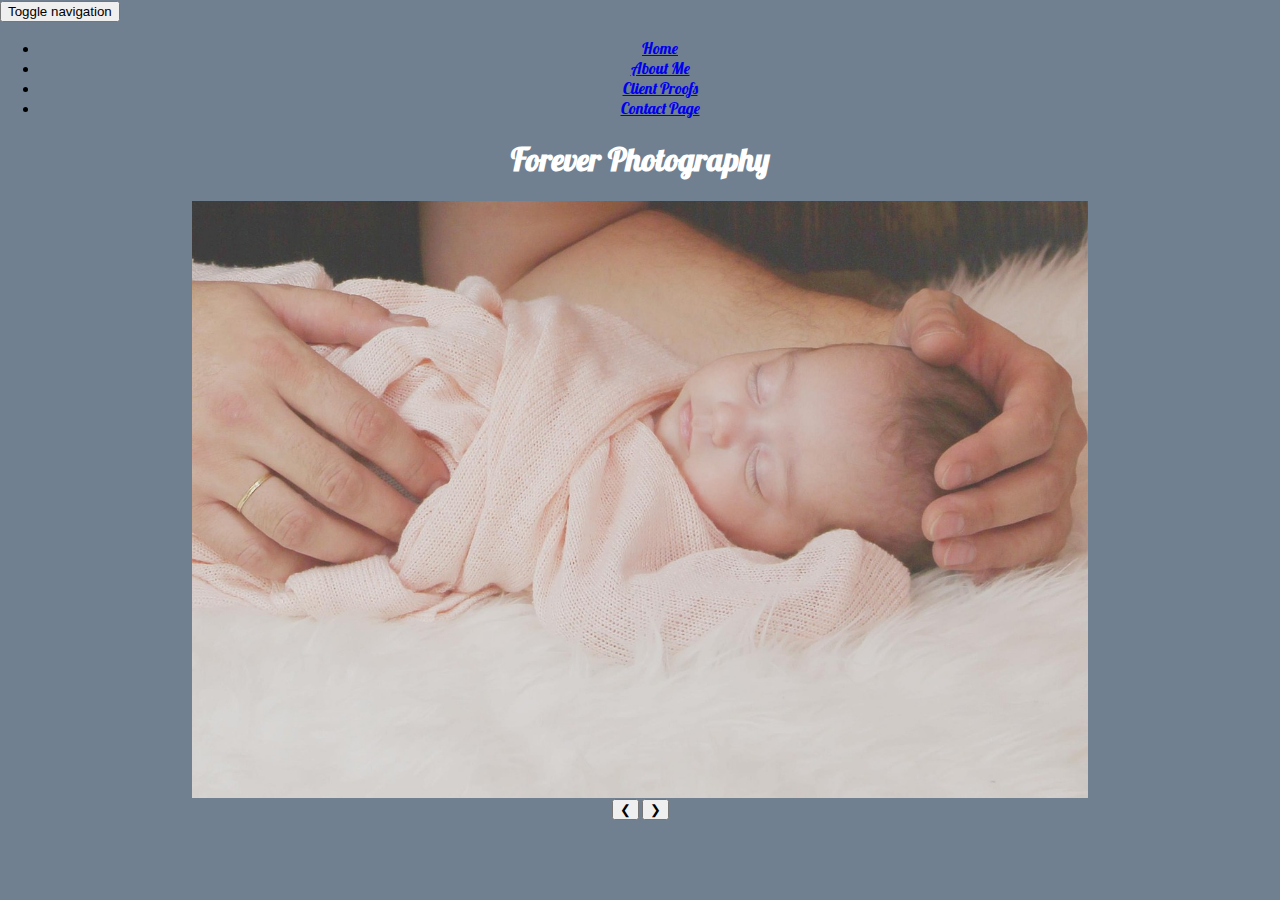
<file: homepage.html>
<!DOCTYPE html>
<html>
<head>
<link href="https://fonts.googleapis.com/css?family=Lobster&display=swap" rel="stylesheet">
<meta name="viewport" content="width=device-width, initial-scale=1">
<!-- jQuery (necessary for Bootstrap's JavaScript plugins) -->
<script src="https://ajax.googleapis.com/ajax/libs/jquery/1.11.3/jquery.min.js"></script>

<!-- Latest compiled and minified CSS -->
<link rel="stylesheet" href="https://maxcdn.bootstrapcdn.com/bootstrap/3.3.6/css/bootstrap.min.css" integrity="sha384-1q8mTJOASx8j1Au+a5WDVnPi2lkFfwwEAa8hDDdjZlpLegxhjVME1fgjWPGmkzs7" crossorigin="anonymous">

<!-- Latest compiled and minified JavaScript -->
<script src="https://maxcdn.bootstrapcdn.com/bootstrap/3.3.6/js/bootstrap.min.js" integrity="sha384-0mSbJDEHialfmuBBQP6A4Qrprq5OVfW37PRR3j5ELqxss1yVqOtnepnHVP9aJ7xS" crossorigin="anonymous"></script>

<style type="text/css">
   body { background: #708090 !important; }

   * {box-sizing: border-box}
   body {font-family: 'Lobster', cursive; Verdana, sans-serif; margin:0}
   .mySlides {display: none}
   img {vertical-align: middle;}



}
.nav a{
Color: white !important;
font-size: 1.8em !important;
}

.footer {
   position: fixed;
   left: 0;
   bottom: 0;
   width: 100%;
   background-color: black;
   color: white;
   text-align: center;
}

/* Mobile Styles */
@media only screen and (max-width: 400px) {
  body {
    background-color: #F09A9D; /* Red */
  }
}

/* Tablet Styles */
@media only screen and (min-width: 401px) and (max-width: 960px) {
  body {
    background-color: #F5CF8E; /* Yellow */
  }
}

/* Desktop Styles */
@media only screen and (min-width: 961px) {
  body {
    background-color: #B2D6FF; /* Blue */
  }
}
</style>
</head>
 <body>

   <nav class="navbar navbar-inverse">
   <div class="container-fluid">
   <!-- Brand and toggle get grouped for better mobile display -->
   <div class="navbar-header">
   <button type="button" class="navbar-toggle collapsed" data-toggle="collapse" data-target="#bs-example-navbar-collapse-1" aria-expanded="false">
   <span class="sr-only">Toggle navigation</span>
   <span class="icon-bar"></span>
   <span class="icon-bar"></span>
   <span class="icon-bar"></span>
   </button>
   </div>

   <!-- Collect the nav links, forms, and other content for toggling -->
   <div class="collapse navbar-collapse" id="bs-example-navbar-collapse-1">
   <center><ul class="nav navbar-nav">
   <li><a href="http://katelynneuhaus.info/Photo%20Project/PhotoProject/homepage.html">Home</a></li>
   <li><a href="http://katelynneuhaus.info/Photo%20Project/PhotoProject/Aboutpage.html">About Me</a></li>
   <li><a href="http://katelynneuhaus.info/Photo%20Project/PhotoProject/Client%20Proofs.html">Client Proofs</a></li>
   <li><a href="http://katelynneuhaus.info/Photo%20Project/PhotoProject/contact.html">Contact Page</a></li>
   </ul>
   </div><!-- /.navbar-collapse -->
   </div><!-- /.container-fluid -->
   </nav>

<center><font color="white"><h1>Forever Photography</h1></font>

  <div class="w3-content w3-display-container">
    <img class="mySlides" src="baby2.jpg" style="width:70%">
    <img class="mySlides" src="wedding.jpg" style="width:70%">
    <img class="mySlides" src="girl.jpg" style="width:70%">
    <img class="mySlides" src="dog.jpg" style="width:70%">

    <button class="w3-button w3-black w3-display-left" onclick="plusDivs(-1)">&#10094;</button>
    <button class="w3-button w3-black w3-display-right" onclick="plusDivs(1)">&#10095;</button>
  </div>

  <script>
  var slideIndex = 1;
  showDivs(slideIndex);

  function plusDivs(n) {
    showDivs(slideIndex += n);
  }

  function showDivs(n) {
    var i;
    var x = document.getElementsByClassName("mySlides");
    if (n > x.length) {slideIndex = 1}
    if (n < 1) {slideIndex = x.length}
    for (i = 0; i < x.length; i++) {
      x[i].style.display = "none";
    }
    x[slideIndex-1].style.display = "block";
  }
  </script>

  <div class="footer">
  </div>

</body>
</html>
</file>
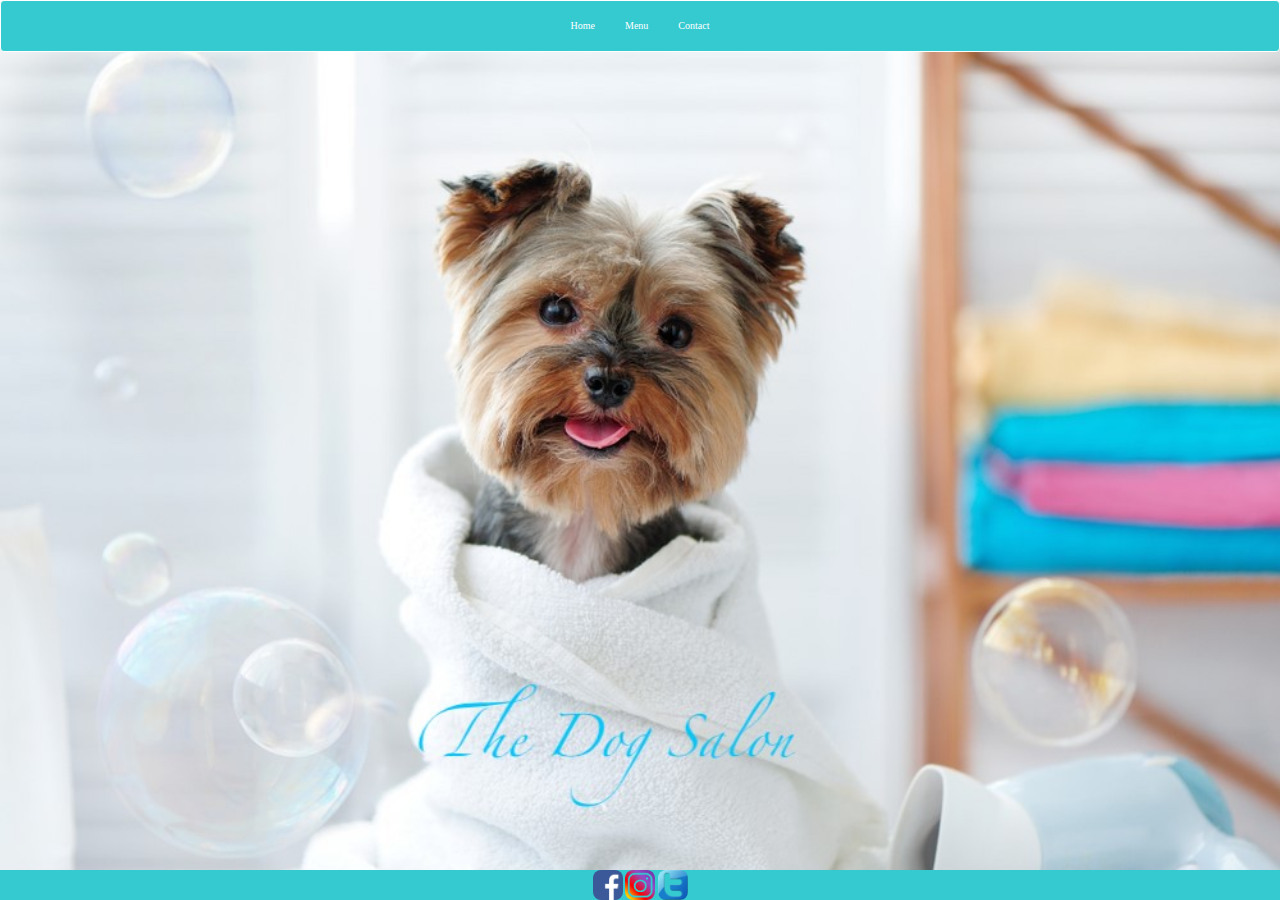
<file: HtmlHome.html>
<!DOCTYPE html>
  <html lang="en">
  <head>
    <meta charset="utf-8">
     <meta name="viewport" content="width=device-width, initial-scale=1.0">
     <link rel="stylesheet" href="https://maxcdn.bootstrapcdn.com/bootstrap/3.4.1/css/bootstrap.min.css">
     <script src="https://ajax.googleapis.com/ajax/libs/jquery/3.4.1/jquery.min.js"></script>
     <script src="https://maxcdn.bootstrapcdn.com/bootstrap/3.4.1/js/bootstrap.min.js"></script>
<style>

body {
font-family: "Times New Roman", Times, serif;
background-color:white;
color:#35cad0;
font-size: 10px;
 text-align: left;
display: inline-block;
width: 100%;
line-height: 0;
vertical-align: middle;
background-size: 100%;
background-position: 50% 50%;
background-repeat: no-repeat;
background-image: url(YorkieSpa.jpg);

}

nav {
  display: flex;
  justify-content: center;
  list-style: none;
}

.navbar-default .navbar-nav > li > a:hover, .navbar-default .navbar-nav > li > a:focus {
    color: white; /*Sets the text hover color on navbar*/
}

.navbar-default .navbar-nav > .active > a, .navbar-default .navbar-nav > .active >
        a:hover, .navbar-default .navbar-nav > .active > a:focus {
    color: white; /*BACKGROUND color for active*/
    background-color:#35cad0;
}

.navbar-default {
    background-color:#35cad0;
    border-color:white;
}

.navbar-default .navbar-nav > li > a {
    color: white; /*Change active text color here*/
}

img {
  border-radius: 8px;
}

html {
  position: relative;
  min-height: 100%;
}
body {
  margin-bottom: 60px;
}

footer {
   position: fixed;
   left: 0;
   bottom: 0;
   width: 100%;
   background-color:#35cad0;
   color: white;
   text-align: center;
}

h2
{
    font-weight: bold;
    text-decoration: underline;
    font-size: 2.0em;
    width:700px;
}

</style>
</head>
<body>

  <nav class="navbar navbar-default">
   <div class="container-fluid">
     <div class="navbar-header">
     </div>
     <ul class="nav navbar-nav">
       <li><a href="http://katelynneuhaus.info/HTML%20Project/Html%20Project/HtmlHome.html">Home</a></li>
      <li><a href="http://katelynneuhaus.info/HTML%20Project/Html%20Project/Menu.html">Menu</a></li>
      <li><a href="http://katelynneuhaus.info/HTML%20Project/Html%20Project/contact.html">Contact</a></li>
     </ul>
   </div>
 </nav>




<footer><center>
<br>
<a href="http://katelynneuhaus.info/HTML%20Project/Html%20Project/facebook.png">
<img border="0" alt="fb" src="facebook.png" width="30" height="30">
</a>
<a href="http://katelynneuhaus.info/HTML%20Project/Html%20Project/instagram.png">
<img border="0" alt="insta" src="instagram.png" width="30" height="30">
</a>
<a href="http://katelynneuhaus.info/HTML%20Project/Html%20Project/twitter.png">
<img border="0" alt="twitter" src="twitter.png" width="30" height="30">
</a>
</footer></center>
</br>
</body>
        </html>
</file>
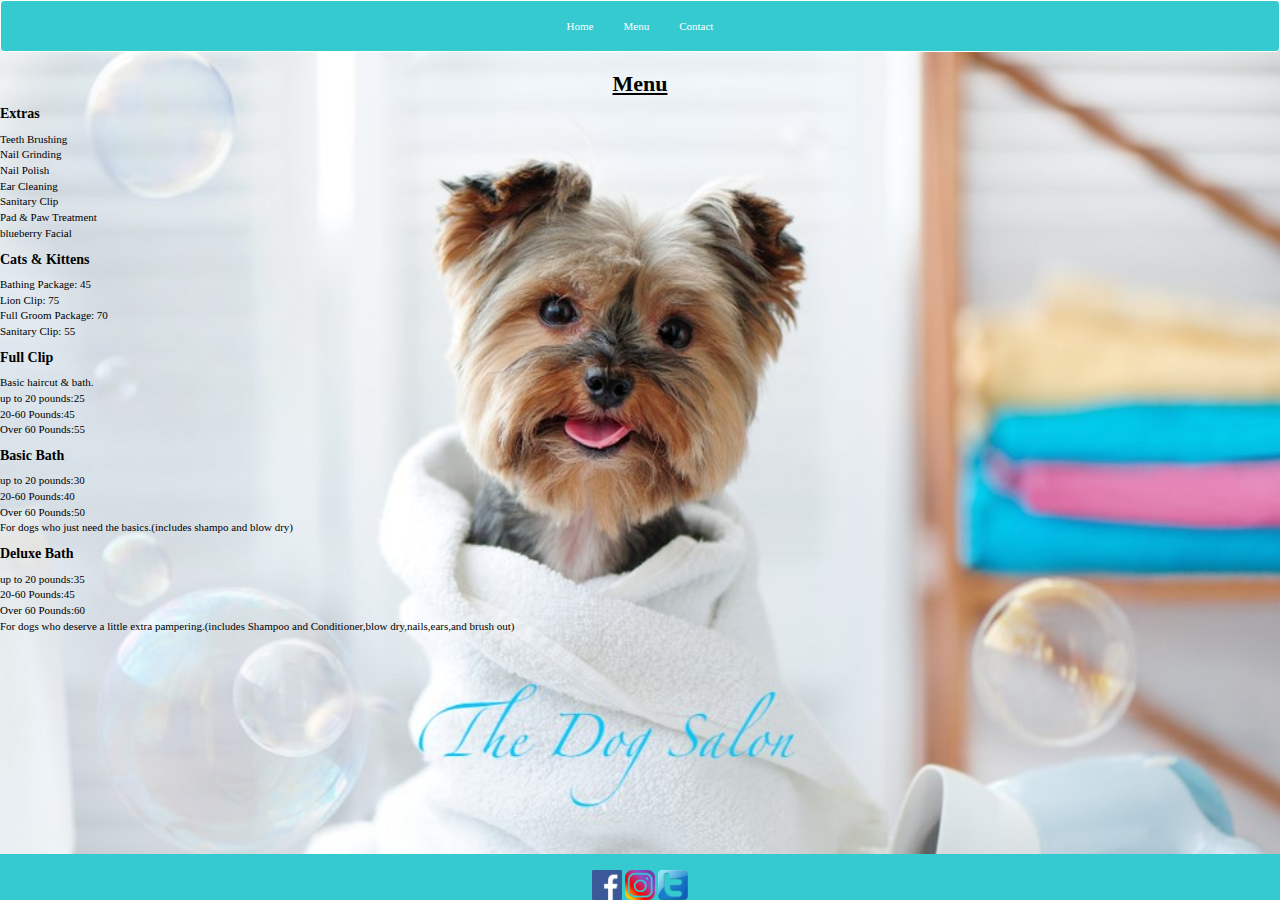
<file: Menu.html>
<!DOCTYPE html>
  <html lang="en">
  <head>
    <meta charset="utf-8">
     <meta name="viewport" content="width=device-width, initial-scale=1.0">
     <link rel="stylesheet" href="https://maxcdn.bootstrapcdn.com/bootstrap/3.4.1/css/bootstrap.min.css">
     <script src="https://ajax.googleapis.com/ajax/libs/jquery/3.4.1/jquery.min.js"></script>
     <script src="https://maxcdn.bootstrapcdn.com/bootstrap/3.4.1/js/bootstrap.min.js"></script>

<style>

body {
font-family: "Times New Roman", Times, serif;
background-size: 100%;
background-color:white;
background-repeat:no-repeat;
background-position:center;
color:black;
	font-size: 11px;
  text-align: left;
  display: inline-block;
  width: 100%;
  background-image: url(YorkieSpa.jpg);






}

nav {
  display: flex;
  justify-content: center;
  list-style: none;
}

.navbar-default .navbar-nav > li > a:hover, .navbar-default .navbar-nav > li > a:focus {
    color: white; /*Sets the text hover color on navbar*/
}

.navbar-default .navbar-nav > .active > a, .navbar-default .navbar-nav > .active >
        a:hover, .navbar-default .navbar-nav > .active > a:focus {
    color: white; /*BACKGROUND color for active*/
    background-color:#35cad0;
}

.navbar-default {
    background-color:#35cad0;
    border-color:white;
}

.navbar-default .navbar-nav > li > a {
    color: white; /*Change active text color here*/
}

html {
  position: relative;
  min-height: 100%;
}


footer {
   position: fixed;
   left: 0;
   bottom: 0;
   width: 100%;
   background-color:#35cad0;
   color: white;
   text-align: center;
}

h1
{
    font-weight: bold;
    text-decoration: underline;
    font-size: 2.0em;
    width: 700px;
}

h2
{
    font-weight: bold;
    text-decoration: underline;
    font-size: 2.0em;
    width:700px;
}

</style>

</head>
<body>

  <nav class="navbar navbar-default">
   <div class="container-fluid">
     <div class="navbar-header">
     </div>
     <ul class="nav navbar-nav">
       <li><a href="http://katelynneuhaus.info/HTML%20Project/Html%20Project/HtmlHome.html">Home</a></li>
      <li><a href="http://katelynneuhaus.info/HTML%20Project/Html%20Project/Menu.html">Menu</a></li>
      <li><a href="http://katelynneuhaus.info/HTML%20Project/Html%20Project/contact.html">Contact</a></li>
     </ul>
   </div>
 </nav>

        <section id="container">
          <center><h1>Menu</h1></center>

          <h5><li><b>Extras</b></li></h5>
          <li>Teeth Brushing</li>
          <li>Nail Grinding</li>
          <li>Nail Polish</li>
          <li>Ear Cleaning</li>
          <li>Sanitary Clip</li>
          <li>Pad & Paw Treatment</li>
          <li>blueberry Facial</li>
        </ul>

          <h5><li><b>Cats & Kittens</b></li></h5>
          <li>Bathing Package: 45</li>
          <li>Lion Clip: 75</li>
          <li>Full Groom Package: 70</li>
          <li>Sanitary Clip: 55</li>
        </ul>

          <h5><li><b>Full Clip</b></li></h5>
          <li>Basic haircut & bath.</li>
          <li>up to 20 pounds:25</li>
          <li>20-60 Pounds:45</li>
          <li>Over 60 Pounds:55</li>
        </ul>

         <h5><li><b>Basic Bath</b></li></h5>
         <li>up to 20 pounds:30</li>
         <li>20-60 Pounds:40</li>
         <li>Over 60 Pounds:50</li>
         <li>For dogs who just need the basics.(includes shampo and blow dry)</li>
        </ul>

         <h5><li><b>Deluxe Bath</b></li></h5>
         <li>up to 20 pounds:35</li>
         <li>20-60 Pounds:45</li>
         <li>Over 60 Pounds:60</li>
         <li>For dogs who deserve a little extra pampering.(includes Shampoo and Conditioner,blow dry,nails,ears,and brush out)</li>
        </ul>

        </div>

        <footer><center>
        <br>
        <a href="http://katelynneuhaus.info/HTML%20Project/Html%20Project/facebook.png">
        <img border="0" alt="fb" src="facebook.png" width="30" height="30">
        </a>
        <a href="http://katelynneuhaus.info/HTML%20Project/Html%20Project/instagram.png">
        <img border="0" alt="insta" src="instagram.png" width="30" height="30">
        </a>
        <a href="http://katelynneuhaus.info/HTML%20Project/Html%20Project/twitter.png">
        <img border="0" alt="twitter" src="twitter.png" width="30" height="30">
        </a>
        </footer></center>
        </br>
        </body>
                </html>
</file>
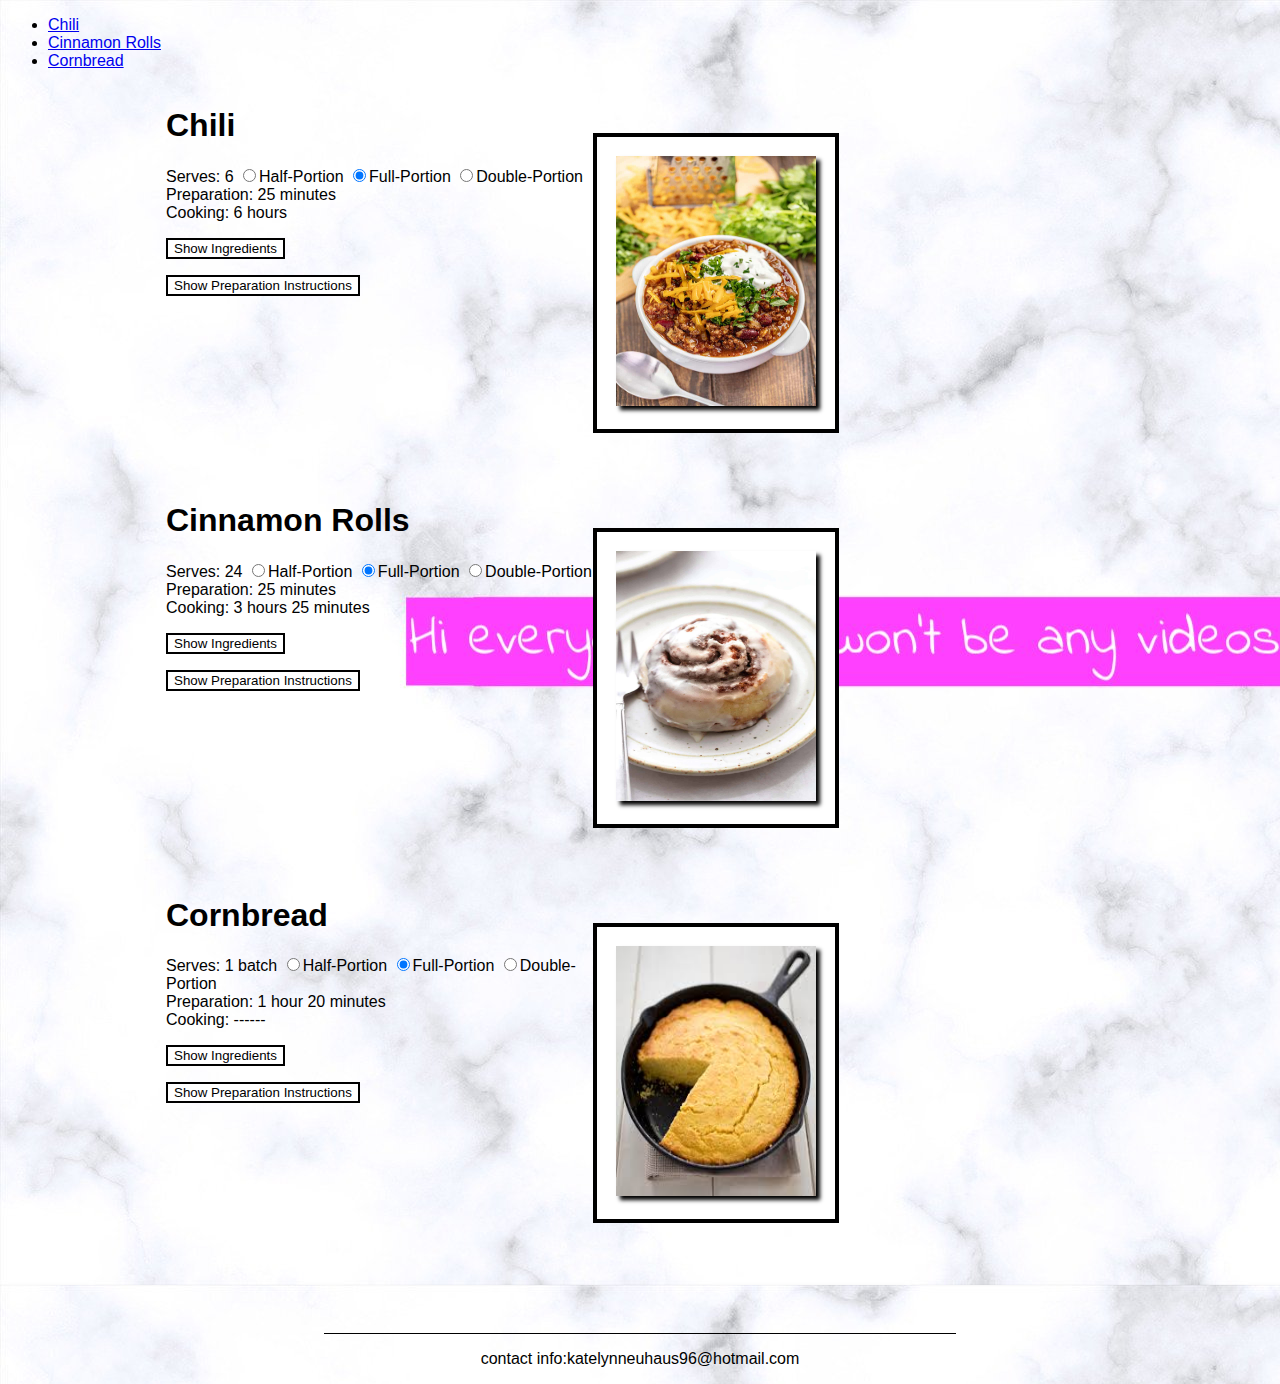
<file: recipe.html>
<!DOCTYPE html>
<html>
<head>
<title>Dynamic Recipe</title>
<script src = "http://katelynneuhaus.info/Javascript%20Project/recipe%20project/recipe.js"></script>
<link rel="stylesheet" href="http://katelynneuhaus.info/Javascript%20Project/recipe%20project/recipe%20css.css">
<script src="http://katelynneuhaus.info/Javascript%20Project/recipe%20project/jquery.js"></script>
<script src="http://katelynneuhaus.info/Javascript%20Project/recipe%20project/jquery2.js"></script>


<script>
$(function(){
	$("#tabs").tabs();
});

$(function(){
	$("#image1").tooltip({
		items: "img",
		show: {effect: "blind"},
		hide: {effect: "blind"}
	});
	$("#image2").tooltip({
		items: "img",
		show: {effect: "blind"},
		hide: {effect: "blind"}
	});
	$("#image3").tooltip({
		items: "img",
		show: {effect: "blind"},
		hide: {effect: "blind"}
	});
});

$(document).ready(function(){

// ------------- R E C I P E    O N E ------------------

	//ON PORTION CHANGE
	$("input[type=radio][name=r1Portion]").change(function(){

		//FULL PORTION
		if($("input[type=radio][name=r1Portion]:checked").val() == "full")
			{
				$("#chiliServe").html("6");
				$("#chiliPrepTime").html("25");
				$("#chiliCookTime").html("6");
				$("#r1IngredientsList").html("1 pound of cooked ground beef<br>1 can of chili beans undrained<br>1 can of chili ready diced tomatoes<br>4 tbsp. Chili powder<br><br>1 cup shredded cheese (optional)<br>1/2 cup sour cream (optional)");
				$("#r1Prep").html("<p>Heat cooking oil in 2 quart skillet.<br>Mix the meat, beans and tomatoes together in large pot, bring it to a boil and then simmer for about 15-30 minutes.</br><br> You could also combine in a crock pot and cook on low for 4-6 hours.</br><br>Serve into individual bowls and top with sour cream and cheese.</p>");
			}
		else
		{
			//HALF PORTION
			if($("input[type=radio][name=r1Portion]:checked").val() == "half")
			{
				$("#chiliServe").html("3");
				$("#chiliPrepTime").html("13");
				$("#chiliCookTime").html("3");
				$("#r1IngredientsList").html("1/2 pound of cooked ground beef<br>1/2 can of chili beans undrained<br>1/2 can of chili ready diced tomatoes<br>2 tbsp. Chili powder<br><br>1/2 cup shredded cheese (optional)<br>1/4 cup sour cream (optional)");
				$("#r1Prep").html("<p>Heat cooking oil in 2 quart skillet.<br>Mix the meat, beans and tomatoes together in large pot, bring it to a boil and then simmer for about 15-30 minutes.</br><br> You could also combine in a crock pot and cook on low for 4-6 hours.</br><br>Serve into individual bowls and top with sour cream and cheese.</p>");
			}
			//DOUBLE PORTION
			else
			{
			$("#chiliServe").html("12");
			$("#chiliPrepTime").html("50");
			$("#chiliCookTime").html("12");
			$("#r1IngredientsList").html("2 pound of cooked ground beef<br>2 can of chili beans undrained<br>2 can of chili ready diced tomatoes<br>8 tbsp. Chili powder<br><br>2 cup shredded cheese (optional)<br>1 cup sour cream (optional)");
			$("#r1Prep").html("<p>Heat cooking oil in 2 quart skillet.<br>Mix the meat, beans and tomatoes together in large pot, bring it to a boil and then simmer for about 15-30 minutes.</br><br> You could also combine in a crock pot and cook on low for 4-6 hours.</br><br>Serve into individual bowls and top with sour cream and cheese.</p>");
			}
		}
	});

	// INGREDIENTS FOR RECIPE 1
	$("#showR1Ingredients").click(function(){
		$("#chiliIngredients").css("display","inline");
		$("#showR1Ingredients").css("display","none");
		$("#hideR1Ingredients").css({"display":"inline","background-color":"white", "border":".15em solid black"});
	})
	//HIDE INGREDIENTS FOR RECIPE 1
	$("#hideR1Ingredients").click(function(){
		$("#chiliIngredients").css("display","none");
		$("#showR1Ingredients").css({"display":"inline","background-color":"white", "border":".15em solid black"});
		$("#hideR1Ingredients").css("display","none");
	});
	//SHOW INSTRUCTIONS FOR RECIPE 1
	$("#showR1Instructions").click(function(){
		$("#chiliInstructions").css("display","inline");
		$("#showR1Instructions").css("display","none");
		$("#hideR1Instructions").css({"display":"inline","background-color":"white", "border":".15em solid black"});
	})
	//HIDE INSTRUCTIONS FOR RECIPE 1
	$("#hideR1Instructions").click(function(){
		$("#chiliInstructions").css("display","none");
		$("#showR1Instructions").css({"display":"inline","background-color":"white", "border":".15em solid black"});
		$("#hideR1Instructions").css("display","none");
	});


// ----------- R E C I P E    T W O -----------

//ON PORTION CHANGE
	$("input[type=radio][name=r2Portion]").change(function(){

		//FULL PORTION
		if($("input[type=radio][name=r2Portion]:checked").val() == "full")
			{
				$("#r2Serve").html("24");
				$("#r2PrepTime").html("15");
				$("#r2CookTime1").html("3");
				$("#r2CookTime2").html("25");
				$("#r2IngredientsList").html("1 bag Rhodes Cinnamon Rolls (12 count - frozen)<br>1 box Cook & Serve Vanilla Pudding<br>1 stick of butter<br>");
				$("#r2Prep").html("Spray 9x13 baking dish with cooking spray. Line dish with frozen cinnamon rolls.<br>Sprinkle pudding mix over the top of the cinnamon rolls. Melt stick of butter & drizzle on top.<br>Cover dish with saran wrap. Be sure to spray saran wrap with cooking spray to prevent sticking. Refrigerate overnight.<br>In the morning, set the cinnamon rolls out at room temperature for 45min - 1 hour prior to allow rolls to rise.<br>Preheat oven to 350 degrees & bake for 20 minutes. Ice while hot.<br>.");
			}
		else
		{
			//HALF PORTION
			if($("input[type=radio][name=r2Portion]:checked").val() == "half")
			{
				$("#r2Serve").html("12");
				$("#r2PrepTime").html("8");
				$("#r2CookTime1").html("1");
				$("#r2CookTime2").html("43");
				$("#r2IngredientsList").html("1/2 bag Rhodes Cinnamon Rolls (6 count - frozen)<br>1/2 box Cook & Serve Vanilla Pudding<br>1/2 stick of butter<br>");
				$("#r2Prep").html("Spray 9x13 baking dish with cooking spray. Line dish with frozen cinnamon rolls.<br>Sprinkle pudding mix over the top of the cinnamon rolls. Melt stick of butter & drizzle on top.<br>Cover dish with saran wrap. Be sure to spray saran wrap with cooking spray to prevent sticking. Refrigerate overnight.<br>In the morning, set the cinnamon rolls out at room temperature for 45min - 1 hour prior to allow rolls to rise.<br>Preheat oven to 350 degrees & bake for 20 minutes. Ice while hot.<br>.");
			}
			//DOUBLE PORTION
			else
			{
				$("#r2Serve").html("48");
				$("#r2PrepTime").html("30");
				$("#r2CookTime1").html("6");
				$("#r2CookTime2").html("50");
				$("#r2IngredientsList").html("2 bag Rhodes Cinnamon Rolls (24 count - frozen)<br>2 box Cook & Serve Vanilla Pudding<br>2 stick of butter<br>");
				$("#r2Prep").html("Spray 9x13 baking dish with cooking spray. Line dish with frozen cinnamon rolls.<br>Sprinkle pudding mix over the top of the cinnamon rolls. Melt stick of butter & drizzle on top.<br>Cover dish with saran wrap. Be sure to spray saran wrap with cooking spray to prevent sticking. Refrigerate overnight.<br>In the morning, set the cinnamon rolls out at room temperature for 45min - 1 hour prior to allow rolls to rise.<br>Preheat oven to 350 degrees & bake for 20 minutes. Ice while hot.<br>.");
			}
		}
	});

	// SHOW INGREDIENTS FOR RECIPE 2
	$("#showR2Ingredients").click(function(){
		$("#r2Ingredients").css("display","inline");
		$("#showR2Ingredients").css("display","none");
		$("#hideR2Ingredients").css({"display":"inline","background-color":"#white", "border":".15em solid black"});
	})
	//HIDE INGREDIENTS FOR RECIPE 1
	$("#hideR2Ingredients").click(function(){
		$("#r2Ingredients").css("display","none");
		$("#showR2Ingredients").css({"display":"inline","background-color":"#white", "border":".15em solid black"});
		$("#hideR2Ingredients").css("display","none");
	});
	//SHOW INSTRUCTIONS FOR RECIPE 1
	$("#showR2Instructions").click(function(){
		$("#r2Instructions").css("display","inline");
		$("#showR2Instructions").css("display","none");
		$("#hideR2Instructions").css({"display":"inline","background-color":"white", "border":".15em solid black"});
	})
	//HIDE INSTRUCTIONS FOR RECIPE 1
	$("#hideR2Instructions").click(function(){
		$("#r2Instructions").css("display","none");
		$("#showR2Instructions").css({"display":"inline","background-color":"white", "border":".15em solid black"});
		$("#hideR2Instructions").css("display","none");
	});

// ---------- R E C I P E    T H R E E  --------------

//ON PORTION CHANGE
	$("input[type=radio][name=r3Portion]").change(function(){

		//FULL PORTION
		if($("input[type=radio][name=r3Portion]:checked").val() == "full")
			{
				$("#r3Serve").html("1 batch");
				$("#r3PrepTime").html("1 hour 20 minutes");
				$("#r3CookTime1").html("---");
				$("#r3CookTime2").html("---");
				$("#r3IngredientsList").html("<p>2 cups self rising cornmeal mix<br>2 eggs<br>2 tablespoons vegetable oil<br><br>1 cup buttermilk<br></p>");
				$("#r3Prep").html("<p>Preheat the oven to 400 degrees.<br>If you are using cast iron, place the 1/4 cup oil in the bottom of a 9 skillet and place over high heat on your stovetop while you make the batter.<br>Pour the cornmeal into a bowl and add the oil, egg, and buttermilk.Mix until combined and drop a small amount into your skillet.<br>If it sizzles immediately, go ahead and pour in your batter to within 1 inch of the top.<br>Transfer the skillet from the stove top to the hot oven.<br>Bake 25-30 minutes or until golden and set.</p>");
			}
		else
		{
			//HALF PORTION
			 if($("input[type=radio][name=r3Portion]:checked").val() == "half")
			{
				$("#r3Serve").html("1/2 batch");
				$("#r3PrepTime").html("1 hour 10 minutes");
				$("#r3CookTime1").html("---");
				$("#r3CookTime2").html("---");
				$("#r3IngredientsList").html("<p>1 cups self rising cornmeal mix<br>1 eggs<br>1 tablespoons vegetable oil<br><br>1/2 cup buttermilk<br></p>");
				$("#r3Prep").html("<p>Preheat the oven to 400 degrees.<br>If you are using cast iron, place the 1/4 cup oil in the bottom of a 9 skillet and place over high heat on your stovetop while you make the batter.<br>Pour the cornmeal into a bowl and add the oil, egg, and buttermilk.Mix until combined and drop a small amount into your skillet.<br>If it sizzles immediately, go ahead and pour in your batter to within 1 inch of the top.<br>Transfer the skillet from the stove top to the hot oven.<br>Bake 25-30 minutes or until golden and set.</p>");
			}
			//DOUBLE PORTION
			else
			{
				if($("input[type=radio][name=r3Portion]:checked").val() == "double")
			{
				$("#r3Serve").html("2 batches");
				$("#r3PrepTime").html("1 hour 40 minutes");
				$("#r3CookTime1").html("---");
				$("#r3CookTime2").html("---");
				$("#r3IngredientsList").html("<p>4 cups self rising cornmeal mix<br>4 eggs<br>4 tablespoons vegetable oil<br><br>3 cups buttermilk<br></p>");
				$("#r3Prep").html("<p>Preheat the oven to 400 degrees.<br>If you are using cast iron, place the 1/4 cup oil in the bottom of a 9 skillet and place over high heat on your stovetop while you make the batter.<br>Pour the cornmeal into a bowl and add the oil, egg, and buttermilk.Mix until combined and drop a small amount into your skillet.<br>If it sizzles immediately, go ahead and pour in your batter to within 1 inch of the top.<br>Transfer the skillet from the stove top to the hot oven.<br>Bake 25-30 minutes or until golden and set.</p>");
			}
			}
		}
	});

	// SHOW INGREDIENTS FOR RECIPE 3
	$("#showR3Ingredients").click(function(){
		$("#r3Ingredients").css("display","inline");
		$("#showR3Ingredients").css("display","none");
		$("#hideR3Ingredients").css({"display":"inline","background-color":"white", "border":".15em solid black"});
	})
	//HIDE INGREDIENTS FOR RECIPE 3
	$("#hideR3Ingredients").click(function(){
		$("#r3Ingredients").css("display","none");
		$("#showR3Ingredients").css({"display":"inline","background-color":"white", "border":".15em solid black"});
		$("#hideR3Ingredients").css("display","none");
	});
	//SHOW INSTRUCTIONS FOR RECIPE 3
	$("#showR3Instructions").click(function(){
		$("#r3Instructions").css("display","inline");
		$("#showR3Instructions").css("display","none");
		$("#hideR3Instructions").css({"display":"inline","background-color":"white", "border":".15em solid black"});
	})
	//HIDE INSTRUCTIONS FOR RECIPE 3
	$("#hideR3Instructions").click(function(){
		$("#r3Instructions").css("display","none");
		$("#showR3Instructions").css({"display":"inline","background-color":"white", "border":".15em solid black"});
		$("#hideR3Instructions").css("display","none");
	});





});

</script>

<style>

body{
	font-family: sans-serif;
	 background-image: url("background.jpg");
}

#title{
	background-color: black;
	margin: 0 auto;
	text-align: center;
	width: 30%;
}
#note{
	margin: 0 auto;
	margin-top: 5%;
	width: 50%;
	text-align: center;
	border-top: .05em solid black;
}

.recipe{
	width: 45%;
	float: left;
}

.image{
	margin-top: 5%;
	margin-bottom: 5%;
	padding: 2%;
	border: .30em solid black;
	float: left;
	background-color: white;
}
.clear{
	clear: both;
}

.center{
	width: 75%;
	margin: 0 auto;
}

img{
	box-shadow: .25em .25em .25em 0 black;
}
#cookiePage{
	float: right;
	margin-right: 5%;
	text-decoration: none;
	background-color: white;
	border: .15em solid black;
}


#chiliIngredients{
	display: none;
}
#chiliInstructions{
	display: none;
}
#showR1Ingredients{
	background-color: white;
	border: .15em solid black;
}
#showR1Instructions{
	background-color: white;
	border: .15em solid black;
}
#hideR1Ingredients{
	display: none;
	background-color: white;
	border: .15em solid black;
}
#hideR1Instructions{
	display: none;
	background-color: white;
	border: .15em solid black;
}



#r2Ingredients{
	display: none;
}
#r2Instructions{
	display: none;
}
#showR2Ingredients{
	background-color: white;
	border: .15em solid black;
}
#showR2Instructions{
	background-color: white;
	border: .15em solid black;
}
#hideR2Ingredients{
	display: none;
	background-color: white;
	border: .15em solid black;
}
#hideR2Instructions{
	display: none;
	background-color:black;
	border: .15em solid white;
}



#r3Ingredients{
	display: none;
}
#r3Instructions{
	display: none;

}
#showR3Ingredients{
	background-color: white;
	border: .15em solid black;
}
#showR3Instructions{
	background-color: white;
	border: .15em solid black;
}
#hideR3Ingredients{
	display: none;

}
#hideR3Instructions{
	display: none;

}



.ui-tabs{
	width: 75%;
	margin: 0 auto;
	background-color:  f7f9f9 ;
}
.ui-tabs-panel{
	color: black;
}
.ui-tabs-nav{
	background-color: black;
}

.ui-tabs .ui-tabs-nav .ui-tabs-tab{
	background-color: white;
	border: none;
	color: black;
	font-weight: bold;
	box-shadow: inset 0em -.15em .25em 0em black;
}
.ui-tabs .ui-tabs-nav .ui-tabs-tab a{
	color: black;
}
.ui-tabs .ui-tabs-nav .ui-tabs-active a{
	background-color: white;
	border: none;
	color: black;
	text-decoration: underline;
}
.ui-tabs .ui-tabs-nav .ui-tabs-active{
	background-color: black;
	border: none;
	color: black;
	box-shadow: none;
}
</style>

</head>
<body>


<div id="tabs">
<ul>
<li><a href="#chili">Chili</a></li>
<li><a href="#recipe2">Cinnamon Rolls</a></li>
<li><a href="#recipe3">Cornbread</a></li>
</ul>









<!---------- R E C I P E   O N E ----------->

<div id="chili">

<div class="center">

<div class="recipe">
<h1>Chili</h1>
Serves: <span id="chiliServe">6</span> <input type="radio" name="r1Portion" value="half">Half-Portion <input type="radio" name="r1Portion" value="full" checked>Full-Portion <input type="radio" name="r1Portion" value="double">Double-Portion<br>
Preparation: <span id="chiliPrepTime">25</span> minutes<br>
Cooking: <span id="chiliCookTime">6</span> hours</p>
<p><input type="button" id="showR1Ingredients"value="Show Ingredients"/></p>
<p><input type="button" id="hideR1Ingredients" value="Hide Ingredients"/></p>
<p><input type="button" id="showR1Instructions" value="Show Preparation Instructions"/></p>
<p><input type="button" id="hideR1Instructions" value="Hide Preparation Instructions"/></p>

<div id="chiliIngredients">
<h2>Ingredients:</h2>
<p id="r1IngredientsList">2 tbsp. cooking oil<br>
<br>1 pound of cooked ground beef</br>
<br>1 can of chili beans undrained</br>
<br>1 can of chili ready diced tomatoes</br>
<br>4 tbsp. Chili powder</br>
<br>1 cup shredded cheese (optional)</br>
<br>1/2 cup sour cream (optional)</br>
</div>

<div id="chiliInstructions">
<h2>Prep Instructions:</h2>
<p id="r1Prep">
<p>Heat cooking oil in 2 quart skillet.
Mix the meat, beans and tomatoes together in large pot, bring it to a boil and then simmer for about 15-30 minutes.</p>
You could also combine in a crock pot and cook on low for 4-6 hours.</p>
<p>Serve into individual bowls and top with sour cream and cheese.</p>


</div>
</div>

<div class="image">
<img src="chili.jpg" alt="chili" width="200" height="250">
</div>

<div class="clear">
</div>

</div>
</div>

<!--------- R E C I P E   T W O --------->

<div id="recipe2">

<div class="center">
<div class="recipe">
<h1>Cinnamon Rolls</h1>
Serves: <span id="r2Serve">24</span> <input type="radio" name="r2Portion" value="half">Half-Portion <input type="radio" name="r2Portion" value="full" checked>Full-Portion <input type="radio" name="r2Portion" value="double">Double-Portion<br>
Preparation: <span id="r2PrepTime">25</span> minutes<br>
Cooking: <span id="r2CookTime1">3</span> hours <span id="r2CookTime2">25</span> minutes</p>
<p><input type="button" id="showR2Ingredients"value="Show Ingredients"/></p>
<p><input type="button" id="hideR2Ingredients" value="Hide Ingredients"/></p>
<p><input type="button" id="showR2Instructions" value="Show Preparation Instructions"/></p>
<p><input type="button" id="hideR2Instructions" value="Hide Preparation Instructions"/></p>

<div id="r2Ingredients">
<h2>Ingredients:</h2>
<p id="r2IngredientsList">

<br>1 bag Rhodes Cinnamon Rolls (12 count - frozen)</br>
<br>1 box Cook & Serve Vanilla Pudding</br>
<br>1 stick of butter</br>

</p>
</div>

<div id="r2Instructions">
<h2>Prep Instructions:</h2>

<p id="r2Prep">
<p>Spray 9x13 baking dish with cooking spray. Line dish with frozen cinnamon rolls.
Sprinkle pudding mix over the top of the cinnamon rolls. Melt stick of butter & drizzle on top.</p>
<p>Cover dish with saran wrap. Be sure to spray saran wrap with cooking spray to prevent sticking. Refrigerate overnight.
In the morning, set the cinnamon rolls out at room temperature for 45min - 1 hour prior to allow rolls to rise.</p>
<p>Preheat oven to 350 degrees & bake for 20 minutes. Ice while hot.</p>


</div>
</div>

<div class="image">
<img src="Rolls.jpg" alt="Rolls" width="200" height="250">
</div>

<div class="clear">
</div>

</div>
</div>

<!------ R E C I P E   T H R E E ------>

<div id="recipe3">

<div class="center">

<div class="recipe">
<h1>Cornbread</h1>
Serves: <span id="r3Serve">1 batch</span> <input type="radio" name="r3Portion" value="half">Half-Portion <input type="radio" name="r3Portion" value="full" checked>Full-Portion <input type="radio" name="r3Portion" value="double">Double-Portion<br>
Preparation: <span id="r3PrepTime">1 hour 20 minutes</span><br>
Cooking: <span id="r3CookTime1"></span>---<span id="r3CookTime2">---</span></p>
<p><input type="button" id="showR3Ingredients"value="Show Ingredients"/></p>
<p><input type="button" id="hideR3Ingredients" value="Hide Ingredients"/></p>
<p><input type="button" id="showR3Instructions" value="Show Preparation Instructions"/></p>
<p><input type="button" id="hideR3Instructions" value="Hide Preparation Instructions"/></p>

<div id="r3Ingredients">
<h2>Ingredients:</h2>
<p id="r3IngredientsList">
<br>2 cups self rising cornmeal mix</br>
<br>2 eggs</br>
<br>2 tablespoons vegetable oil</br>
<br>1/4 cup vegetable oil for the skillet if using cast iron</br>
<br>1 cup buttermilk</br>
</p>
</div>

<div id="r3Instructions">
<h2>Prep Instructions:</h2>

<p id="r3Prep">
<p>Preheat the oven to 400 degrees.
If you are using cast iron, place the 1/4 cup oil in the bottom of a 9" skillet and place over high heat on your stovetop while you make the batter.
Pour the cornmeal into a bowl and add the oil, egg, and buttermilk.
Mix until combined and drop a small amount into your skillet.</p>
<p>If it sizzles immediately, go ahead and pour in your batter to within 1 inch of the top. If you want a thinner cornbread, just don't pour in as much.
Transfer the skillet from the stove top to the hot oven.
Bake 25-30 minutes or until golden and set.</p>

</div>
</div>

<div class="image">
<img src="Cornbread.png" alt="cornbread" width="200" height="250">
</div>

<div class="clear">
</div>

</div>
</div>
<div id="note">
<p>contact info:katelynneuhaus96@hotmail.com </p>
</div>
</div>
</body>
</html>
</file>
